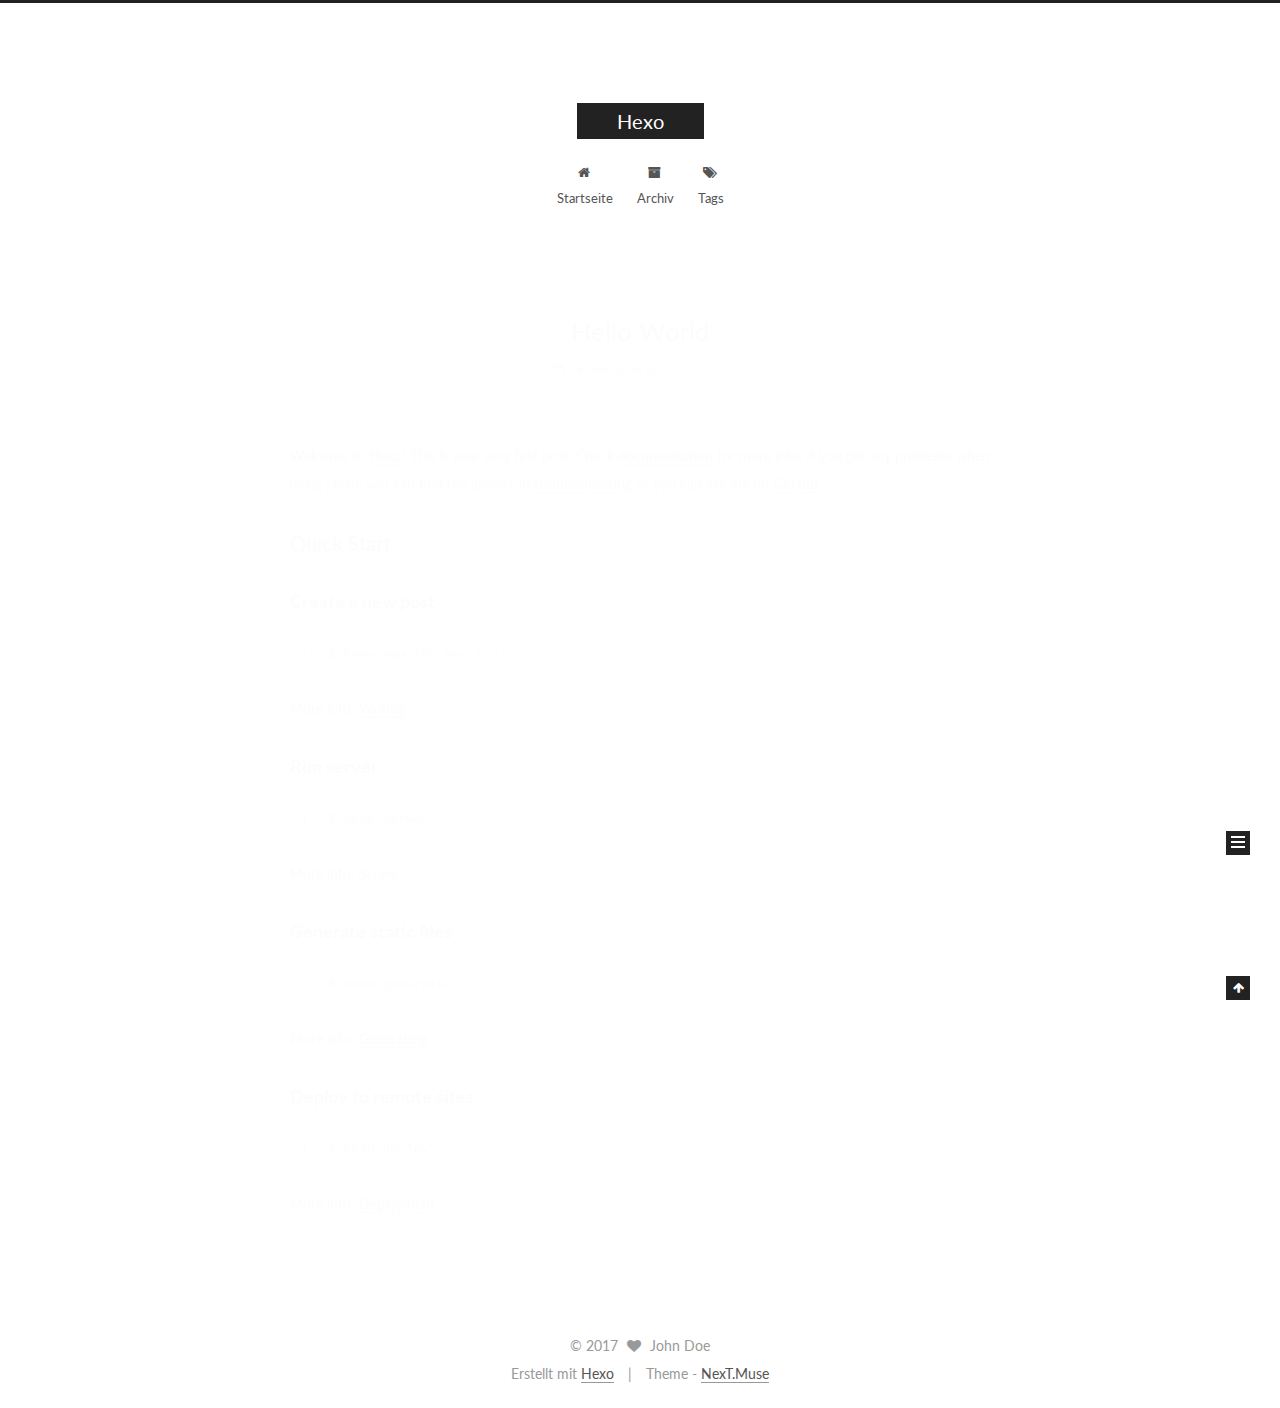
<file: index.html>
<!DOCTYPE html>



  


<html class="theme-next muse use-motion" lang="">
<head>
  <meta charset="UTF-8"/>
<meta http-equiv="X-UA-Compatible" content="IE=edge" />
<meta name="viewport" content="width=device-width, initial-scale=1, maximum-scale=1"/>
<meta name="theme-color" content="#222">









<meta http-equiv="Cache-Control" content="no-transform" />
<meta http-equiv="Cache-Control" content="no-siteapp" />















  
  
  <link href="/lib/fancybox/source/jquery.fancybox.css?v=2.1.5" rel="stylesheet" type="text/css" />




  
  
  
  

  
    
    
  

  

  

  

  

  
    
    
    <link href="//fonts.googleapis.com/css?family=Lato:300,300italic,400,400italic,700,700italic&subset=latin,latin-ext" rel="stylesheet" type="text/css">
  






<link href="/lib/font-awesome/css/font-awesome.min.css?v=4.6.2" rel="stylesheet" type="text/css" />

<link href="/css/main.css?v=5.1.2" rel="stylesheet" type="text/css" />


  <meta name="keywords" content="Hexo, NexT" />








  <link rel="shortcut icon" type="image/x-icon" href="/favicon.ico?v=5.1.2" />






<meta property="og:type" content="website">
<meta property="og:title" content="Hexo">
<meta property="og:url" content="http://yoursite.com/index.html">
<meta property="og:site_name" content="Hexo">
<meta name="twitter:card" content="summary">
<meta name="twitter:title" content="Hexo">



<script type="text/javascript" id="hexo.configurations">
  var NexT = window.NexT || {};
  var CONFIG = {
    root: '/',
    scheme: 'Muse',
    sidebar: {"position":"left","display":"post","offset":12,"offset_float":12,"b2t":false,"scrollpercent":false,"onmobile":false},
    fancybox: true,
    tabs: true,
    motion: true,
    duoshuo: {
      userId: '0',
      author: 'Author'
    },
    algolia: {
      applicationID: '',
      apiKey: '',
      indexName: '',
      hits: {"per_page":10},
      labels: {"input_placeholder":"Search for Posts","hits_empty":"We didn't find any results for the search: ${query}","hits_stats":"${hits} results found in ${time} ms"}
    }
  };
</script>



  <link rel="canonical" href="http://yoursite.com/"/>





  <title>Hexo</title>
  














</head>

<body itemscope itemtype="http://schema.org/WebPage" lang="">

  
  
    
  

  <div class="container sidebar-position-left 
   page-home 
 ">
    <div class="headband"></div>

    <header id="header" class="header" itemscope itemtype="http://schema.org/WPHeader">
      <div class="header-inner"><div class="site-brand-wrapper">
  <div class="site-meta ">
    

    <div class="custom-logo-site-title">
      <a href="/"  class="brand" rel="start">
        <span class="logo-line-before"><i></i></span>
        <span class="site-title">Hexo</span>
        <span class="logo-line-after"><i></i></span>
      </a>
    </div>
      
        <p class="site-subtitle"></p>
      
  </div>

  <div class="site-nav-toggle">
    <button>
      <span class="btn-bar"></span>
      <span class="btn-bar"></span>
      <span class="btn-bar"></span>
    </button>
  </div>
</div>

<nav class="site-nav">
  

  
    <ul id="menu" class="menu">
      
        
        <li class="menu-item menu-item-home">
          <a href="/" rel="section">
            
              <i class="menu-item-icon fa fa-fw fa-home"></i> <br />
            
            Startseite
          </a>
        </li>
      
        
        <li class="menu-item menu-item-archives">
          <a href="/archives/" rel="section">
            
              <i class="menu-item-icon fa fa-fw fa-archive"></i> <br />
            
            Archiv
          </a>
        </li>
      
        
        <li class="menu-item menu-item-tags">
          <a href="/tags/" rel="section">
            
              <i class="menu-item-icon fa fa-fw fa-tags"></i> <br />
            
            Tags
          </a>
        </li>
      

      
    </ul>
  

  
</nav>



 </div>
    </header>

    <main id="main" class="main">
      <div class="main-inner">
        <div class="content-wrap">
          <div id="content" class="content">
            
  <section id="posts" class="posts-expand">
    
      

  

  
  
  

  <article class="post post-type-normal" itemscope itemtype="http://schema.org/Article">
  
  
  
  <div class="post-block">
    <link itemprop="mainEntityOfPage" href="http://yoursite.com/2017/10/17/hello-world/">

    <span hidden itemprop="author" itemscope itemtype="http://schema.org/Person">
      <meta itemprop="name" content="John Doe">
      <meta itemprop="description" content="">
      <meta itemprop="image" content="/images/avatar.gif">
    </span>

    <span hidden itemprop="publisher" itemscope itemtype="http://schema.org/Organization">
      <meta itemprop="name" content="Hexo">
    </span>

    
      <header class="post-header">

        
        
          <h1 class="post-title" itemprop="name headline">
                
                <a class="post-title-link" href="/2017/10/17/hello-world/" itemprop="url">Hello World</a></h1>
        

        <div class="post-meta">
          <span class="post-time">
            
              <span class="post-meta-item-icon">
                <i class="fa fa-calendar-o"></i>
              </span>
              
                <span class="post-meta-item-text">Veröffentlicht am</span>
              
              <time title="Post created" itemprop="dateCreated datePublished" datetime="2017-10-17T14:04:44+08:00">
                2017-10-17
              </time>
            

            

            
          </span>

          

          
            
          

          
          

          

          

          

        </div>
      </header>
    

    
    
    
    <div class="post-body" itemprop="articleBody">

      
      

      
        
          
            <p>Welcome to <a href="https://hexo.io/" target="_blank" rel="external">Hexo</a>! This is your very first post. Check <a href="https://hexo.io/docs/" target="_blank" rel="external">documentation</a> for more info. If you get any problems when using Hexo, you can find the answer in <a href="https://hexo.io/docs/troubleshooting.html" target="_blank" rel="external">troubleshooting</a> or you can ask me on <a href="https://github.com/hexojs/hexo/issues" target="_blank" rel="external">GitHub</a>.</p>
<h2 id="Quick-Start"><a href="#Quick-Start" class="headerlink" title="Quick Start"></a>Quick Start</h2><h3 id="Create-a-new-post"><a href="#Create-a-new-post" class="headerlink" title="Create a new post"></a>Create a new post</h3><figure class="highlight bash"><table><tr><td class="gutter"><pre><div class="line">1</div></pre></td><td class="code"><pre><div class="line">$ hexo new <span class="string">"My New Post"</span></div></pre></td></tr></table></figure>
<p>More info: <a href="https://hexo.io/docs/writing.html" target="_blank" rel="external">Writing</a></p>
<h3 id="Run-server"><a href="#Run-server" class="headerlink" title="Run server"></a>Run server</h3><figure class="highlight bash"><table><tr><td class="gutter"><pre><div class="line">1</div></pre></td><td class="code"><pre><div class="line">$ hexo server</div></pre></td></tr></table></figure>
<p>More info: <a href="https://hexo.io/docs/server.html" target="_blank" rel="external">Server</a></p>
<h3 id="Generate-static-files"><a href="#Generate-static-files" class="headerlink" title="Generate static files"></a>Generate static files</h3><figure class="highlight bash"><table><tr><td class="gutter"><pre><div class="line">1</div></pre></td><td class="code"><pre><div class="line">$ hexo generate</div></pre></td></tr></table></figure>
<p>More info: <a href="https://hexo.io/docs/generating.html" target="_blank" rel="external">Generating</a></p>
<h3 id="Deploy-to-remote-sites"><a href="#Deploy-to-remote-sites" class="headerlink" title="Deploy to remote sites"></a>Deploy to remote sites</h3><figure class="highlight bash"><table><tr><td class="gutter"><pre><div class="line">1</div></pre></td><td class="code"><pre><div class="line">$ hexo deploy</div></pre></td></tr></table></figure>
<p>More info: <a href="https://hexo.io/docs/deployment.html" target="_blank" rel="external">Deployment</a></p>

          
        
      
    </div>
    
    
    

    

    

    

    <footer class="post-footer">
      

      

      

      
      
        <div class="post-eof"></div>
      
    </footer>
  </div>
  
  
  
  </article>


    
  </section>

  


          </div>
          


          

        </div>
        
          
  
  <div class="sidebar-toggle">
    <div class="sidebar-toggle-line-wrap">
      <span class="sidebar-toggle-line sidebar-toggle-line-first"></span>
      <span class="sidebar-toggle-line sidebar-toggle-line-middle"></span>
      <span class="sidebar-toggle-line sidebar-toggle-line-last"></span>
    </div>
  </div>

  <aside id="sidebar" class="sidebar">
    
    <div class="sidebar-inner">

      

      

      <section class="site-overview sidebar-panel sidebar-panel-active">
        <div class="site-author motion-element" itemprop="author" itemscope itemtype="http://schema.org/Person">
          <img class="site-author-image" itemprop="image"
               src="/images/avatar.gif"
               alt="John Doe" />
          <p class="site-author-name" itemprop="name">John Doe</p>
           
              <p class="site-description motion-element" itemprop="description"></p>
          
        </div>
        <nav class="site-state motion-element">

          
            <div class="site-state-item site-state-posts">
              <a href="/archives/">
                <span class="site-state-item-count">1</span>
                <span class="site-state-item-name">Artikel</span>
              </a>
            </div>
          

          

          

        </nav>

        

        <div class="links-of-author motion-element">
          
        </div>

        
        

        
        

        


      </section>

      

      

    </div>
  </aside>


        
      </div>
    </main>

    <footer id="footer" class="footer">
      <div class="footer-inner">
        <div class="copyright" >
  
  &copy; 
  <span itemprop="copyrightYear">2017</span>
  <span class="with-love">
    <i class="fa fa-heart"></i>
  </span>
  <span class="author" itemprop="copyrightHolder">John Doe</span>
</div>


<div class="powered-by">
  Erstellt mit  <a class="theme-link" href="https://hexo.io">Hexo</a>
</div>

<div class="theme-info">
  Theme -
  <a class="theme-link" href="https://github.com/iissnan/hexo-theme-next">
    NexT.Muse
  </a>
</div>


        

        
      </div>
    </footer>

    
      <div class="back-to-top">
        <i class="fa fa-arrow-up"></i>
        
      </div>
    

  </div>

  

<script type="text/javascript">
  if (Object.prototype.toString.call(window.Promise) !== '[object Function]') {
    window.Promise = null;
  }
</script>









  












  
  <script type="text/javascript" src="/lib/jquery/index.js?v=2.1.3"></script>

  
  <script type="text/javascript" src="/lib/fastclick/lib/fastclick.min.js?v=1.0.6"></script>

  
  <script type="text/javascript" src="/lib/jquery_lazyload/jquery.lazyload.js?v=1.9.7"></script>

  
  <script type="text/javascript" src="/lib/velocity/velocity.min.js?v=1.2.1"></script>

  
  <script type="text/javascript" src="/lib/velocity/velocity.ui.min.js?v=1.2.1"></script>

  
  <script type="text/javascript" src="/lib/fancybox/source/jquery.fancybox.pack.js?v=2.1.5"></script>


  


  <script type="text/javascript" src="/js/src/utils.js?v=5.1.2"></script>

  <script type="text/javascript" src="/js/src/motion.js?v=5.1.2"></script>



  
  

  
    <script type="text/javascript" src="/js/src/scrollspy.js?v=5.1.2"></script>
<script type="text/javascript" src="/js/src/post-details.js?v=5.1.2"></script>

  

  


  <script type="text/javascript" src="/js/src/bootstrap.js?v=5.1.2"></script>



  


  




	





  





  






  





  

  

  

  

  

  

</body>
</html>
</file>
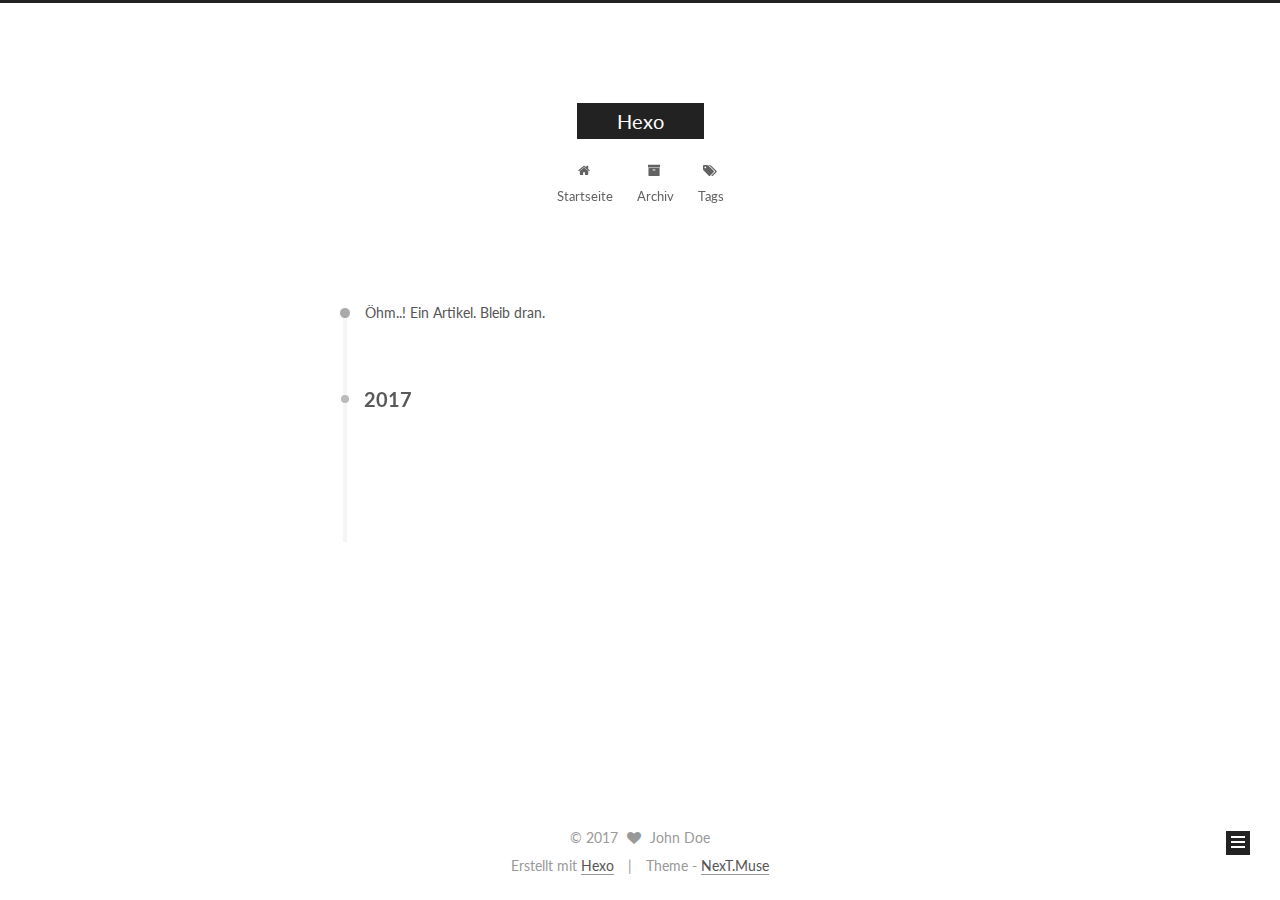
<file: archives/index.html>
<!DOCTYPE html>



  


<html class="theme-next muse use-motion" lang="">
<head>
  <meta charset="UTF-8"/>
<meta http-equiv="X-UA-Compatible" content="IE=edge" />
<meta name="viewport" content="width=device-width, initial-scale=1, maximum-scale=1"/>
<meta name="theme-color" content="#222">









<meta http-equiv="Cache-Control" content="no-transform" />
<meta http-equiv="Cache-Control" content="no-siteapp" />















  
  
  <link href="/lib/fancybox/source/jquery.fancybox.css?v=2.1.5" rel="stylesheet" type="text/css" />




  
  
  
  

  
    
    
  

  

  

  

  

  
    
    
    <link href="//fonts.googleapis.com/css?family=Lato:300,300italic,400,400italic,700,700italic&subset=latin,latin-ext" rel="stylesheet" type="text/css">
  






<link href="/lib/font-awesome/css/font-awesome.min.css?v=4.6.2" rel="stylesheet" type="text/css" />

<link href="/css/main.css?v=5.1.2" rel="stylesheet" type="text/css" />


  <meta name="keywords" content="Hexo, NexT" />








  <link rel="shortcut icon" type="image/x-icon" href="/favicon.ico?v=5.1.2" />






<meta property="og:type" content="website">
<meta property="og:title" content="Hexo">
<meta property="og:url" content="http://yoursite.com/archives/index.html">
<meta property="og:site_name" content="Hexo">
<meta name="twitter:card" content="summary">
<meta name="twitter:title" content="Hexo">



<script type="text/javascript" id="hexo.configurations">
  var NexT = window.NexT || {};
  var CONFIG = {
    root: '/',
    scheme: 'Muse',
    sidebar: {"position":"left","display":"post","offset":12,"offset_float":12,"b2t":false,"scrollpercent":false,"onmobile":false},
    fancybox: true,
    tabs: true,
    motion: true,
    duoshuo: {
      userId: '0',
      author: 'Author'
    },
    algolia: {
      applicationID: '',
      apiKey: '',
      indexName: '',
      hits: {"per_page":10},
      labels: {"input_placeholder":"Search for Posts","hits_empty":"We didn't find any results for the search: ${query}","hits_stats":"${hits} results found in ${time} ms"}
    }
  };
</script>



  <link rel="canonical" href="http://yoursite.com/archives/"/>





  <title>Archiv | Hexo</title>
  














</head>

<body itemscope itemtype="http://schema.org/WebPage" lang="">

  
  
    
  

  <div class="container sidebar-position-left  page-archive  ">
    <div class="headband"></div>

    <header id="header" class="header" itemscope itemtype="http://schema.org/WPHeader">
      <div class="header-inner"><div class="site-brand-wrapper">
  <div class="site-meta ">
    

    <div class="custom-logo-site-title">
      <a href="/"  class="brand" rel="start">
        <span class="logo-line-before"><i></i></span>
        <span class="site-title">Hexo</span>
        <span class="logo-line-after"><i></i></span>
      </a>
    </div>
      
        <p class="site-subtitle"></p>
      
  </div>

  <div class="site-nav-toggle">
    <button>
      <span class="btn-bar"></span>
      <span class="btn-bar"></span>
      <span class="btn-bar"></span>
    </button>
  </div>
</div>

<nav class="site-nav">
  

  
    <ul id="menu" class="menu">
      
        
        <li class="menu-item menu-item-home">
          <a href="/" rel="section">
            
              <i class="menu-item-icon fa fa-fw fa-home"></i> <br />
            
            Startseite
          </a>
        </li>
      
        
        <li class="menu-item menu-item-archives">
          <a href="/archives/" rel="section">
            
              <i class="menu-item-icon fa fa-fw fa-archive"></i> <br />
            
            Archiv
          </a>
        </li>
      
        
        <li class="menu-item menu-item-tags">
          <a href="/tags/" rel="section">
            
              <i class="menu-item-icon fa fa-fw fa-tags"></i> <br />
            
            Tags
          </a>
        </li>
      

      
    </ul>
  

  
</nav>



 </div>
    </header>

    <main id="main" class="main">
      <div class="main-inner">
        <div class="content-wrap">
          <div id="content" class="content">
            

  
  
  
  <div class="post-block archive">
    <div id="posts" class="posts-collapse">
      <span class="archive-move-on"></span>

      <span class="archive-page-counter">
        
        
        
          
        
        Öhm..! Ein Artikel. Bleib dran.
      </span>

      

        
        
        

        
          
          <div class="collection-title">
            <h2 class="archive-year motion-element" id="archive-year-2017">2017</h2>
          </div>
        
        

        

  <article class="post post-type-normal" itemscope itemtype="http://schema.org/Article">
    <header class="post-header">

      <h2 class="post-title">
        
            <a class="post-title-link" href="/2017/10/17/hello-world/" itemprop="url">
              
                <span itemprop="name">Hello World</span>
              
            </a>
        
      </h2>

      <div class="post-meta">
        <time class="post-time" itemprop="dateCreated"
              datetime="2017-10-17T14:04:44+08:00"
              content="2017-10-17" >
          10-17
        </time>
      </div>

    </header>
  </article>



      

    </div>
  </div>
  
  
  

  



          </div>
          


          

        </div>
        
          
  
  <div class="sidebar-toggle">
    <div class="sidebar-toggle-line-wrap">
      <span class="sidebar-toggle-line sidebar-toggle-line-first"></span>
      <span class="sidebar-toggle-line sidebar-toggle-line-middle"></span>
      <span class="sidebar-toggle-line sidebar-toggle-line-last"></span>
    </div>
  </div>

  <aside id="sidebar" class="sidebar">
    
    <div class="sidebar-inner">

      

      

      <section class="site-overview sidebar-panel sidebar-panel-active">
        <div class="site-author motion-element" itemprop="author" itemscope itemtype="http://schema.org/Person">
          <img class="site-author-image" itemprop="image"
               src="/images/avatar.gif"
               alt="John Doe" />
          <p class="site-author-name" itemprop="name">John Doe</p>
           
              <p class="site-description motion-element" itemprop="description"></p>
          
        </div>
        <nav class="site-state motion-element">

          
            <div class="site-state-item site-state-posts">
              <a href="/archives/">
                <span class="site-state-item-count">1</span>
                <span class="site-state-item-name">Artikel</span>
              </a>
            </div>
          

          

          

        </nav>

        

        <div class="links-of-author motion-element">
          
        </div>

        
        

        
        

        


      </section>

      

      

    </div>
  </aside>


        
      </div>
    </main>

    <footer id="footer" class="footer">
      <div class="footer-inner">
        <div class="copyright" >
  
  &copy; 
  <span itemprop="copyrightYear">2017</span>
  <span class="with-love">
    <i class="fa fa-heart"></i>
  </span>
  <span class="author" itemprop="copyrightHolder">John Doe</span>
</div>


<div class="powered-by">
  Erstellt mit  <a class="theme-link" href="https://hexo.io">Hexo</a>
</div>

<div class="theme-info">
  Theme -
  <a class="theme-link" href="https://github.com/iissnan/hexo-theme-next">
    NexT.Muse
  </a>
</div>


        

        
      </div>
    </footer>

    
      <div class="back-to-top">
        <i class="fa fa-arrow-up"></i>
        
      </div>
    

  </div>

  

<script type="text/javascript">
  if (Object.prototype.toString.call(window.Promise) !== '[object Function]') {
    window.Promise = null;
  }
</script>









  












  
  <script type="text/javascript" src="/lib/jquery/index.js?v=2.1.3"></script>

  
  <script type="text/javascript" src="/lib/fastclick/lib/fastclick.min.js?v=1.0.6"></script>

  
  <script type="text/javascript" src="/lib/jquery_lazyload/jquery.lazyload.js?v=1.9.7"></script>

  
  <script type="text/javascript" src="/lib/velocity/velocity.min.js?v=1.2.1"></script>

  
  <script type="text/javascript" src="/lib/velocity/velocity.ui.min.js?v=1.2.1"></script>

  
  <script type="text/javascript" src="/lib/fancybox/source/jquery.fancybox.pack.js?v=2.1.5"></script>


  


  <script type="text/javascript" src="/js/src/utils.js?v=5.1.2"></script>

  <script type="text/javascript" src="/js/src/motion.js?v=5.1.2"></script>



  
  

  
  
    <script type="text/javascript" id="motion.page.archive">
      $('.archive-year').velocity('transition.slideLeftIn');
    </script>
  


  


  <script type="text/javascript" src="/js/src/bootstrap.js?v=5.1.2"></script>



  


  




	





  





  






  





  

  

  

  

  

  

</body>
</html>
</file>
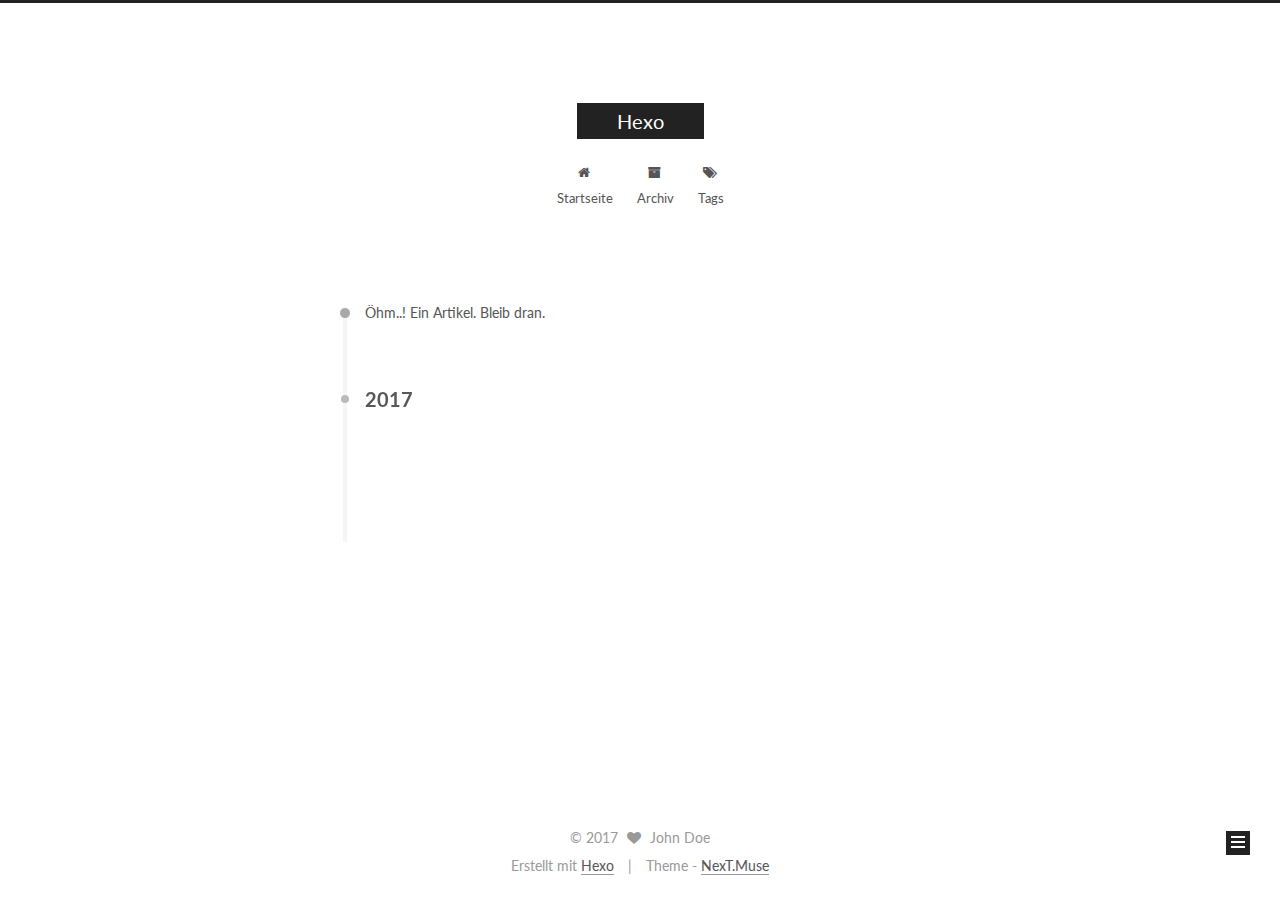
<file: archives/2017/index.html>
<!DOCTYPE html>



  


<html class="theme-next muse use-motion" lang="">
<head>
  <meta charset="UTF-8"/>
<meta http-equiv="X-UA-Compatible" content="IE=edge" />
<meta name="viewport" content="width=device-width, initial-scale=1, maximum-scale=1"/>
<meta name="theme-color" content="#222">









<meta http-equiv="Cache-Control" content="no-transform" />
<meta http-equiv="Cache-Control" content="no-siteapp" />















  
  
  <link href="/lib/fancybox/source/jquery.fancybox.css?v=2.1.5" rel="stylesheet" type="text/css" />




  
  
  
  

  
    
    
  

  

  

  

  

  
    
    
    <link href="//fonts.googleapis.com/css?family=Lato:300,300italic,400,400italic,700,700italic&subset=latin,latin-ext" rel="stylesheet" type="text/css">
  






<link href="/lib/font-awesome/css/font-awesome.min.css?v=4.6.2" rel="stylesheet" type="text/css" />

<link href="/css/main.css?v=5.1.2" rel="stylesheet" type="text/css" />


  <meta name="keywords" content="Hexo, NexT" />








  <link rel="shortcut icon" type="image/x-icon" href="/favicon.ico?v=5.1.2" />






<meta property="og:type" content="website">
<meta property="og:title" content="Hexo">
<meta property="og:url" content="http://yoursite.com/archives/2017/index.html">
<meta property="og:site_name" content="Hexo">
<meta name="twitter:card" content="summary">
<meta name="twitter:title" content="Hexo">



<script type="text/javascript" id="hexo.configurations">
  var NexT = window.NexT || {};
  var CONFIG = {
    root: '/',
    scheme: 'Muse',
    sidebar: {"position":"left","display":"post","offset":12,"offset_float":12,"b2t":false,"scrollpercent":false,"onmobile":false},
    fancybox: true,
    tabs: true,
    motion: true,
    duoshuo: {
      userId: '0',
      author: 'Author'
    },
    algolia: {
      applicationID: '',
      apiKey: '',
      indexName: '',
      hits: {"per_page":10},
      labels: {"input_placeholder":"Search for Posts","hits_empty":"We didn't find any results for the search: ${query}","hits_stats":"${hits} results found in ${time} ms"}
    }
  };
</script>



  <link rel="canonical" href="http://yoursite.com/archives/2017/"/>





  <title>Archiv | Hexo</title>
  














</head>

<body itemscope itemtype="http://schema.org/WebPage" lang="">

  
  
    
  

  <div class="container sidebar-position-left  page-archive  ">
    <div class="headband"></div>

    <header id="header" class="header" itemscope itemtype="http://schema.org/WPHeader">
      <div class="header-inner"><div class="site-brand-wrapper">
  <div class="site-meta ">
    

    <div class="custom-logo-site-title">
      <a href="/"  class="brand" rel="start">
        <span class="logo-line-before"><i></i></span>
        <span class="site-title">Hexo</span>
        <span class="logo-line-after"><i></i></span>
      </a>
    </div>
      
        <p class="site-subtitle"></p>
      
  </div>

  <div class="site-nav-toggle">
    <button>
      <span class="btn-bar"></span>
      <span class="btn-bar"></span>
      <span class="btn-bar"></span>
    </button>
  </div>
</div>

<nav class="site-nav">
  

  
    <ul id="menu" class="menu">
      
        
        <li class="menu-item menu-item-home">
          <a href="/" rel="section">
            
              <i class="menu-item-icon fa fa-fw fa-home"></i> <br />
            
            Startseite
          </a>
        </li>
      
        
        <li class="menu-item menu-item-archives">
          <a href="/archives/" rel="section">
            
              <i class="menu-item-icon fa fa-fw fa-archive"></i> <br />
            
            Archiv
          </a>
        </li>
      
        
        <li class="menu-item menu-item-tags">
          <a href="/tags/" rel="section">
            
              <i class="menu-item-icon fa fa-fw fa-tags"></i> <br />
            
            Tags
          </a>
        </li>
      

      
    </ul>
  

  
</nav>



 </div>
    </header>

    <main id="main" class="main">
      <div class="main-inner">
        <div class="content-wrap">
          <div id="content" class="content">
            

  
  
  
  <div class="post-block archive">
    <div id="posts" class="posts-collapse">
      <span class="archive-move-on"></span>

      <span class="archive-page-counter">
        
        
        
          
        
        Öhm..! Ein Artikel. Bleib dran.
      </span>

      

        
        
        

        
          
          <div class="collection-title">
            <h2 class="archive-year motion-element" id="archive-year-2017">2017</h2>
          </div>
        
        

        

  <article class="post post-type-normal" itemscope itemtype="http://schema.org/Article">
    <header class="post-header">

      <h2 class="post-title">
        
            <a class="post-title-link" href="/2017/10/17/hello-world/" itemprop="url">
              
                <span itemprop="name">Hello World</span>
              
            </a>
        
      </h2>

      <div class="post-meta">
        <time class="post-time" itemprop="dateCreated"
              datetime="2017-10-17T14:04:44+08:00"
              content="2017-10-17" >
          10-17
        </time>
      </div>

    </header>
  </article>



      

    </div>
  </div>
  
  
  

  



          </div>
          


          

        </div>
        
          
  
  <div class="sidebar-toggle">
    <div class="sidebar-toggle-line-wrap">
      <span class="sidebar-toggle-line sidebar-toggle-line-first"></span>
      <span class="sidebar-toggle-line sidebar-toggle-line-middle"></span>
      <span class="sidebar-toggle-line sidebar-toggle-line-last"></span>
    </div>
  </div>

  <aside id="sidebar" class="sidebar">
    
    <div class="sidebar-inner">

      

      

      <section class="site-overview sidebar-panel sidebar-panel-active">
        <div class="site-author motion-element" itemprop="author" itemscope itemtype="http://schema.org/Person">
          <img class="site-author-image" itemprop="image"
               src="/images/avatar.gif"
               alt="John Doe" />
          <p class="site-author-name" itemprop="name">John Doe</p>
           
              <p class="site-description motion-element" itemprop="description"></p>
          
        </div>
        <nav class="site-state motion-element">

          
            <div class="site-state-item site-state-posts">
              <a href="/archives/">
                <span class="site-state-item-count">1</span>
                <span class="site-state-item-name">Artikel</span>
              </a>
            </div>
          

          

          

        </nav>

        

        <div class="links-of-author motion-element">
          
        </div>

        
        

        
        

        


      </section>

      

      

    </div>
  </aside>


        
      </div>
    </main>

    <footer id="footer" class="footer">
      <div class="footer-inner">
        <div class="copyright" >
  
  &copy; 
  <span itemprop="copyrightYear">2017</span>
  <span class="with-love">
    <i class="fa fa-heart"></i>
  </span>
  <span class="author" itemprop="copyrightHolder">John Doe</span>
</div>


<div class="powered-by">
  Erstellt mit  <a class="theme-link" href="https://hexo.io">Hexo</a>
</div>

<div class="theme-info">
  Theme -
  <a class="theme-link" href="https://github.com/iissnan/hexo-theme-next">
    NexT.Muse
  </a>
</div>


        

        
      </div>
    </footer>

    
      <div class="back-to-top">
        <i class="fa fa-arrow-up"></i>
        
      </div>
    

  </div>

  

<script type="text/javascript">
  if (Object.prototype.toString.call(window.Promise) !== '[object Function]') {
    window.Promise = null;
  }
</script>









  












  
  <script type="text/javascript" src="/lib/jquery/index.js?v=2.1.3"></script>

  
  <script type="text/javascript" src="/lib/fastclick/lib/fastclick.min.js?v=1.0.6"></script>

  
  <script type="text/javascript" src="/lib/jquery_lazyload/jquery.lazyload.js?v=1.9.7"></script>

  
  <script type="text/javascript" src="/lib/velocity/velocity.min.js?v=1.2.1"></script>

  
  <script type="text/javascript" src="/lib/velocity/velocity.ui.min.js?v=1.2.1"></script>

  
  <script type="text/javascript" src="/lib/fancybox/source/jquery.fancybox.pack.js?v=2.1.5"></script>


  


  <script type="text/javascript" src="/js/src/utils.js?v=5.1.2"></script>

  <script type="text/javascript" src="/js/src/motion.js?v=5.1.2"></script>



  
  

  
  
    <script type="text/javascript" id="motion.page.archive">
      $('.archive-year').velocity('transition.slideLeftIn');
    </script>
  


  


  <script type="text/javascript" src="/js/src/bootstrap.js?v=5.1.2"></script>



  


  




	





  





  






  





  

  

  

  

  

  

</body>
</html>
</file>
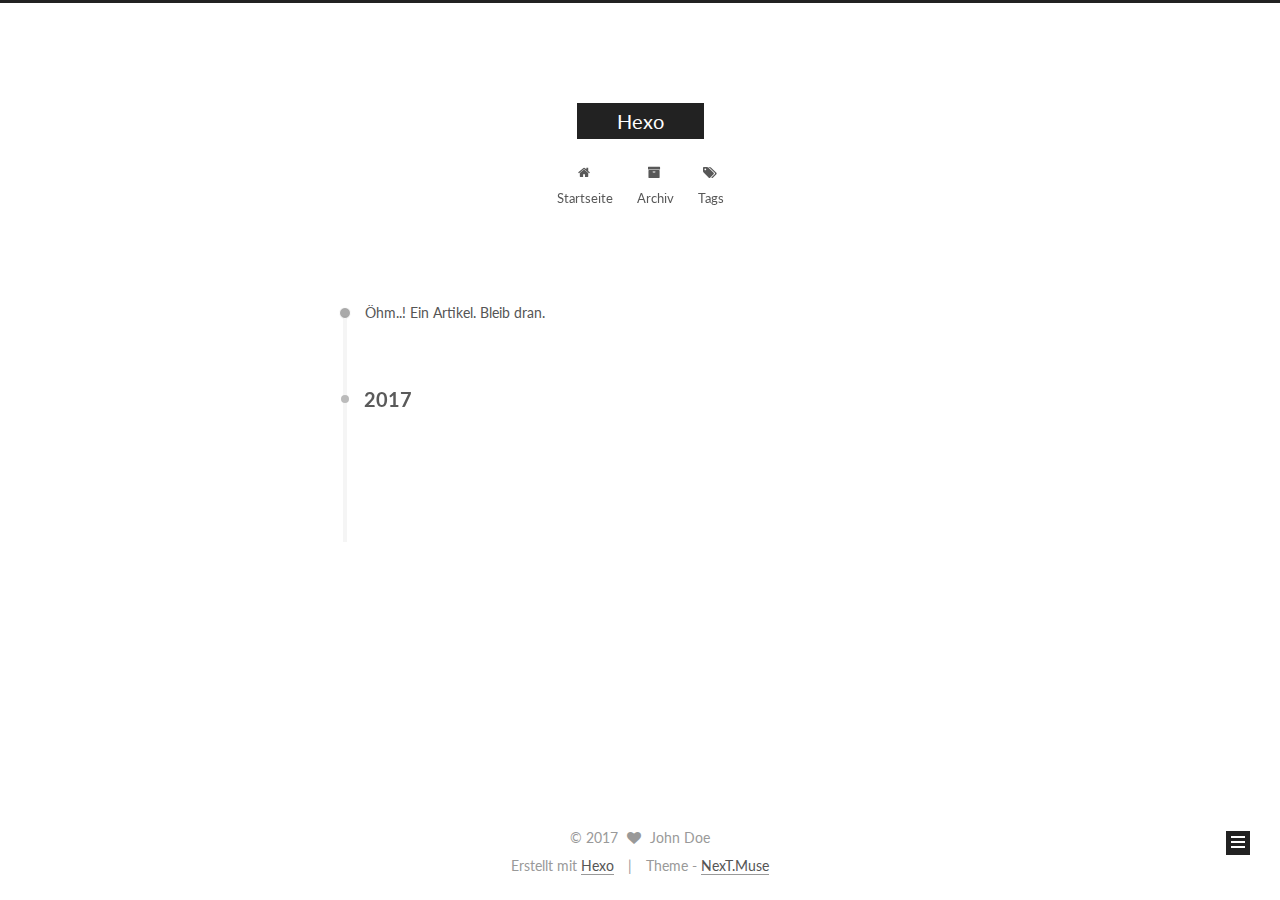
<file: archives/2017/10/index.html>
<!DOCTYPE html>



  


<html class="theme-next muse use-motion" lang="">
<head>
  <meta charset="UTF-8"/>
<meta http-equiv="X-UA-Compatible" content="IE=edge" />
<meta name="viewport" content="width=device-width, initial-scale=1, maximum-scale=1"/>
<meta name="theme-color" content="#222">









<meta http-equiv="Cache-Control" content="no-transform" />
<meta http-equiv="Cache-Control" content="no-siteapp" />















  
  
  <link href="/lib/fancybox/source/jquery.fancybox.css?v=2.1.5" rel="stylesheet" type="text/css" />




  
  
  
  

  
    
    
  

  

  

  

  

  
    
    
    <link href="//fonts.googleapis.com/css?family=Lato:300,300italic,400,400italic,700,700italic&subset=latin,latin-ext" rel="stylesheet" type="text/css">
  






<link href="/lib/font-awesome/css/font-awesome.min.css?v=4.6.2" rel="stylesheet" type="text/css" />

<link href="/css/main.css?v=5.1.2" rel="stylesheet" type="text/css" />


  <meta name="keywords" content="Hexo, NexT" />








  <link rel="shortcut icon" type="image/x-icon" href="/favicon.ico?v=5.1.2" />






<meta property="og:type" content="website">
<meta property="og:title" content="Hexo">
<meta property="og:url" content="http://yoursite.com/archives/2017/10/index.html">
<meta property="og:site_name" content="Hexo">
<meta name="twitter:card" content="summary">
<meta name="twitter:title" content="Hexo">



<script type="text/javascript" id="hexo.configurations">
  var NexT = window.NexT || {};
  var CONFIG = {
    root: '/',
    scheme: 'Muse',
    sidebar: {"position":"left","display":"post","offset":12,"offset_float":12,"b2t":false,"scrollpercent":false,"onmobile":false},
    fancybox: true,
    tabs: true,
    motion: true,
    duoshuo: {
      userId: '0',
      author: 'Author'
    },
    algolia: {
      applicationID: '',
      apiKey: '',
      indexName: '',
      hits: {"per_page":10},
      labels: {"input_placeholder":"Search for Posts","hits_empty":"We didn't find any results for the search: ${query}","hits_stats":"${hits} results found in ${time} ms"}
    }
  };
</script>



  <link rel="canonical" href="http://yoursite.com/archives/2017/10/"/>





  <title>Archiv | Hexo</title>
  














</head>

<body itemscope itemtype="http://schema.org/WebPage" lang="">

  
  
    
  

  <div class="container sidebar-position-left  page-archive  ">
    <div class="headband"></div>

    <header id="header" class="header" itemscope itemtype="http://schema.org/WPHeader">
      <div class="header-inner"><div class="site-brand-wrapper">
  <div class="site-meta ">
    

    <div class="custom-logo-site-title">
      <a href="/"  class="brand" rel="start">
        <span class="logo-line-before"><i></i></span>
        <span class="site-title">Hexo</span>
        <span class="logo-line-after"><i></i></span>
      </a>
    </div>
      
        <p class="site-subtitle"></p>
      
  </div>

  <div class="site-nav-toggle">
    <button>
      <span class="btn-bar"></span>
      <span class="btn-bar"></span>
      <span class="btn-bar"></span>
    </button>
  </div>
</div>

<nav class="site-nav">
  

  
    <ul id="menu" class="menu">
      
        
        <li class="menu-item menu-item-home">
          <a href="/" rel="section">
            
              <i class="menu-item-icon fa fa-fw fa-home"></i> <br />
            
            Startseite
          </a>
        </li>
      
        
        <li class="menu-item menu-item-archives">
          <a href="/archives/" rel="section">
            
              <i class="menu-item-icon fa fa-fw fa-archive"></i> <br />
            
            Archiv
          </a>
        </li>
      
        
        <li class="menu-item menu-item-tags">
          <a href="/tags/" rel="section">
            
              <i class="menu-item-icon fa fa-fw fa-tags"></i> <br />
            
            Tags
          </a>
        </li>
      

      
    </ul>
  

  
</nav>



 </div>
    </header>

    <main id="main" class="main">
      <div class="main-inner">
        <div class="content-wrap">
          <div id="content" class="content">
            

  
  
  
  <div class="post-block archive">
    <div id="posts" class="posts-collapse">
      <span class="archive-move-on"></span>

      <span class="archive-page-counter">
        
        
        
          
        
        Öhm..! Ein Artikel. Bleib dran.
      </span>

      

        
        
        

        
          
          <div class="collection-title">
            <h2 class="archive-year motion-element" id="archive-year-2017">2017</h2>
          </div>
        
        

        

  <article class="post post-type-normal" itemscope itemtype="http://schema.org/Article">
    <header class="post-header">

      <h2 class="post-title">
        
            <a class="post-title-link" href="/2017/10/17/hello-world/" itemprop="url">
              
                <span itemprop="name">Hello World</span>
              
            </a>
        
      </h2>

      <div class="post-meta">
        <time class="post-time" itemprop="dateCreated"
              datetime="2017-10-17T14:04:44+08:00"
              content="2017-10-17" >
          10-17
        </time>
      </div>

    </header>
  </article>



      

    </div>
  </div>
  
  
  

  



          </div>
          


          

        </div>
        
          
  
  <div class="sidebar-toggle">
    <div class="sidebar-toggle-line-wrap">
      <span class="sidebar-toggle-line sidebar-toggle-line-first"></span>
      <span class="sidebar-toggle-line sidebar-toggle-line-middle"></span>
      <span class="sidebar-toggle-line sidebar-toggle-line-last"></span>
    </div>
  </div>

  <aside id="sidebar" class="sidebar">
    
    <div class="sidebar-inner">

      

      

      <section class="site-overview sidebar-panel sidebar-panel-active">
        <div class="site-author motion-element" itemprop="author" itemscope itemtype="http://schema.org/Person">
          <img class="site-author-image" itemprop="image"
               src="/images/avatar.gif"
               alt="John Doe" />
          <p class="site-author-name" itemprop="name">John Doe</p>
           
              <p class="site-description motion-element" itemprop="description"></p>
          
        </div>
        <nav class="site-state motion-element">

          
            <div class="site-state-item site-state-posts">
              <a href="/archives/">
                <span class="site-state-item-count">1</span>
                <span class="site-state-item-name">Artikel</span>
              </a>
            </div>
          

          

          

        </nav>

        

        <div class="links-of-author motion-element">
          
        </div>

        
        

        
        

        


      </section>

      

      

    </div>
  </aside>


        
      </div>
    </main>

    <footer id="footer" class="footer">
      <div class="footer-inner">
        <div class="copyright" >
  
  &copy; 
  <span itemprop="copyrightYear">2017</span>
  <span class="with-love">
    <i class="fa fa-heart"></i>
  </span>
  <span class="author" itemprop="copyrightHolder">John Doe</span>
</div>


<div class="powered-by">
  Erstellt mit  <a class="theme-link" href="https://hexo.io">Hexo</a>
</div>

<div class="theme-info">
  Theme -
  <a class="theme-link" href="https://github.com/iissnan/hexo-theme-next">
    NexT.Muse
  </a>
</div>


        

        
      </div>
    </footer>

    
      <div class="back-to-top">
        <i class="fa fa-arrow-up"></i>
        
      </div>
    

  </div>

  

<script type="text/javascript">
  if (Object.prototype.toString.call(window.Promise) !== '[object Function]') {
    window.Promise = null;
  }
</script>









  












  
  <script type="text/javascript" src="/lib/jquery/index.js?v=2.1.3"></script>

  
  <script type="text/javascript" src="/lib/fastclick/lib/fastclick.min.js?v=1.0.6"></script>

  
  <script type="text/javascript" src="/lib/jquery_lazyload/jquery.lazyload.js?v=1.9.7"></script>

  
  <script type="text/javascript" src="/lib/velocity/velocity.min.js?v=1.2.1"></script>

  
  <script type="text/javascript" src="/lib/velocity/velocity.ui.min.js?v=1.2.1"></script>

  
  <script type="text/javascript" src="/lib/fancybox/source/jquery.fancybox.pack.js?v=2.1.5"></script>


  


  <script type="text/javascript" src="/js/src/utils.js?v=5.1.2"></script>

  <script type="text/javascript" src="/js/src/motion.js?v=5.1.2"></script>



  
  

  
  
    <script type="text/javascript" id="motion.page.archive">
      $('.archive-year').velocity('transition.slideLeftIn');
    </script>
  


  


  <script type="text/javascript" src="/js/src/bootstrap.js?v=5.1.2"></script>



  


  




	





  





  






  





  

  

  

  

  

  

</body>
</html>
</file>
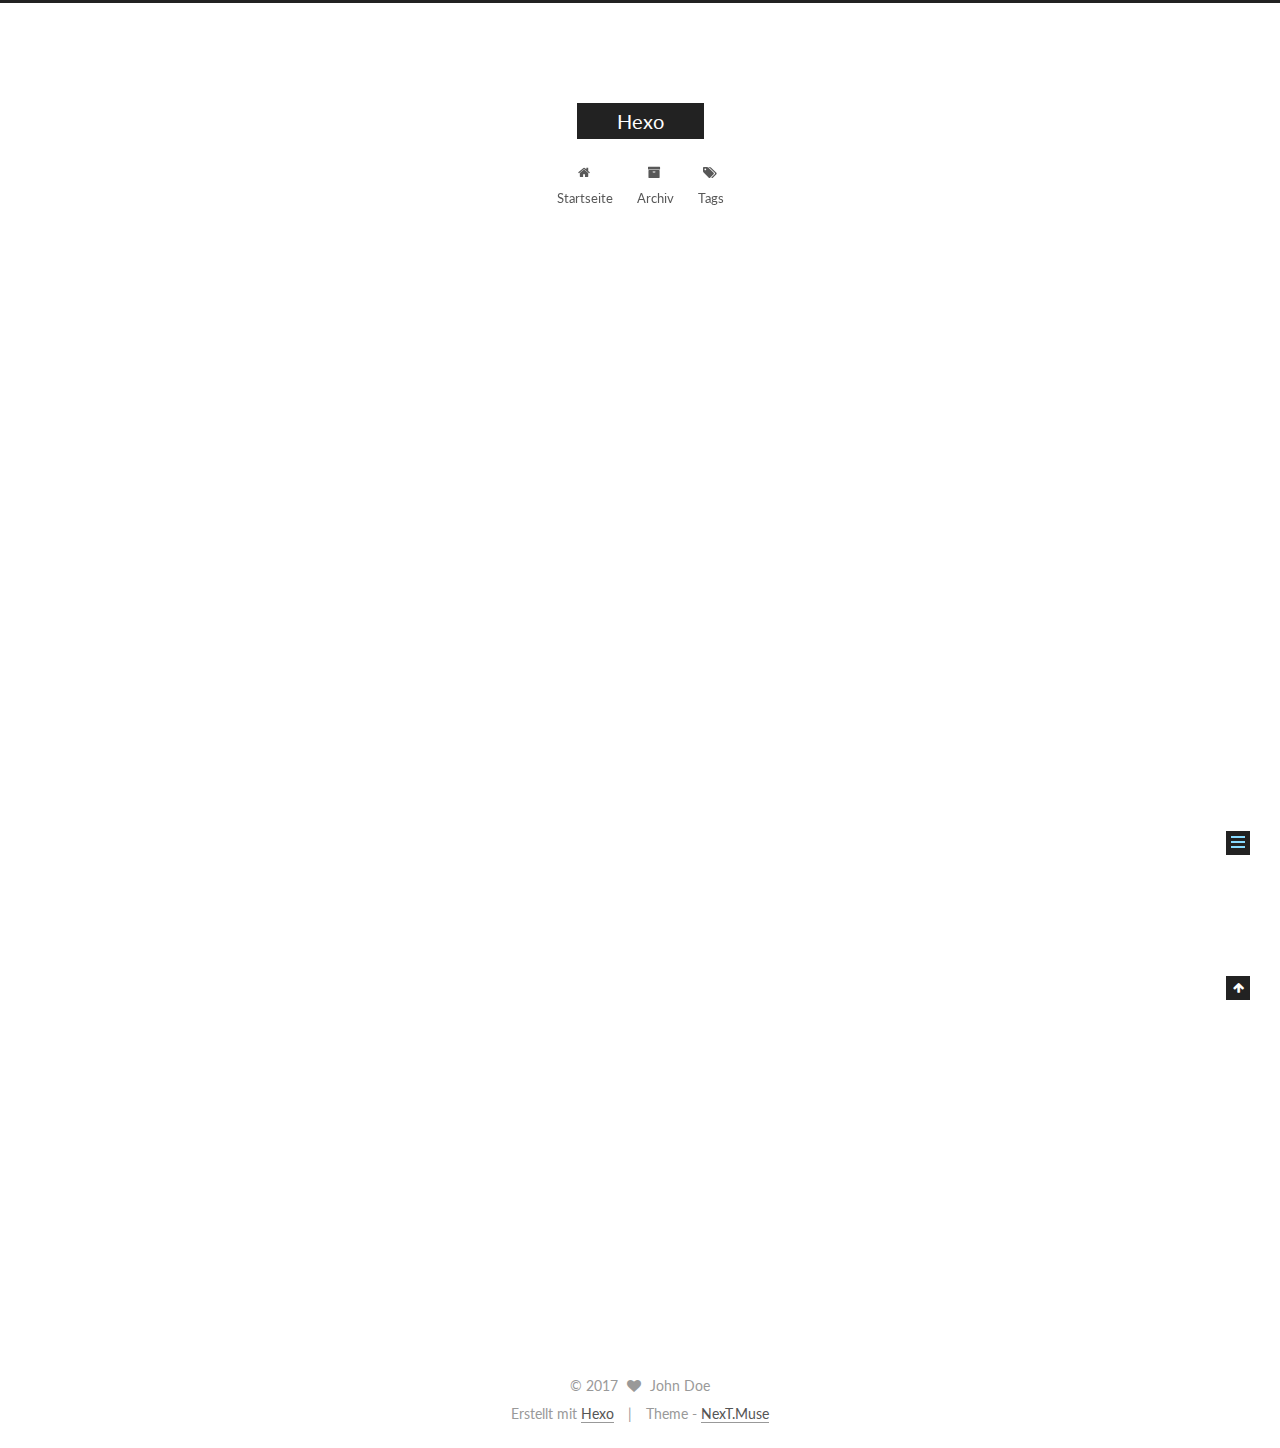
<file: 2017/10/17/hello-world/index.html>
<!DOCTYPE html>



  


<html class="theme-next muse use-motion" lang="">
<head>
  <meta charset="UTF-8"/>
<meta http-equiv="X-UA-Compatible" content="IE=edge" />
<meta name="viewport" content="width=device-width, initial-scale=1, maximum-scale=1"/>
<meta name="theme-color" content="#222">









<meta http-equiv="Cache-Control" content="no-transform" />
<meta http-equiv="Cache-Control" content="no-siteapp" />















  
  
  <link href="/lib/fancybox/source/jquery.fancybox.css?v=2.1.5" rel="stylesheet" type="text/css" />




  
  
  
  

  
    
    
  

  

  

  

  

  
    
    
    <link href="//fonts.googleapis.com/css?family=Lato:300,300italic,400,400italic,700,700italic&subset=latin,latin-ext" rel="stylesheet" type="text/css">
  






<link href="/lib/font-awesome/css/font-awesome.min.css?v=4.6.2" rel="stylesheet" type="text/css" />

<link href="/css/main.css?v=5.1.2" rel="stylesheet" type="text/css" />


  <meta name="keywords" content="Hexo, NexT" />








  <link rel="shortcut icon" type="image/x-icon" href="/favicon.ico?v=5.1.2" />






<meta name="description" content="Welcome to Hexo! This is your very first post. Check documentation for more info. If you get any problems when using Hexo, you can find the answer in troubleshooting or you can ask me on GitHub. Quick">
<meta property="og:type" content="article">
<meta property="og:title" content="Hello World">
<meta property="og:url" content="http://yoursite.com/2017/10/17/hello-world/index.html">
<meta property="og:site_name" content="Hexo">
<meta property="og:description" content="Welcome to Hexo! This is your very first post. Check documentation for more info. If you get any problems when using Hexo, you can find the answer in troubleshooting or you can ask me on GitHub. Quick">
<meta property="og:updated_time" content="2017-10-17T06:04:44.307Z">
<meta name="twitter:card" content="summary">
<meta name="twitter:title" content="Hello World">
<meta name="twitter:description" content="Welcome to Hexo! This is your very first post. Check documentation for more info. If you get any problems when using Hexo, you can find the answer in troubleshooting or you can ask me on GitHub. Quick">



<script type="text/javascript" id="hexo.configurations">
  var NexT = window.NexT || {};
  var CONFIG = {
    root: '/',
    scheme: 'Muse',
    sidebar: {"position":"left","display":"post","offset":12,"offset_float":12,"b2t":false,"scrollpercent":false,"onmobile":false},
    fancybox: true,
    tabs: true,
    motion: true,
    duoshuo: {
      userId: '0',
      author: 'Author'
    },
    algolia: {
      applicationID: '',
      apiKey: '',
      indexName: '',
      hits: {"per_page":10},
      labels: {"input_placeholder":"Search for Posts","hits_empty":"We didn't find any results for the search: ${query}","hits_stats":"${hits} results found in ${time} ms"}
    }
  };
</script>



  <link rel="canonical" href="http://yoursite.com/2017/10/17/hello-world/"/>





  <title>Hello World | Hexo</title>
  














</head>

<body itemscope itemtype="http://schema.org/WebPage" lang="">

  
  
    
  

  <div class="container sidebar-position-left page-post-detail ">
    <div class="headband"></div>

    <header id="header" class="header" itemscope itemtype="http://schema.org/WPHeader">
      <div class="header-inner"><div class="site-brand-wrapper">
  <div class="site-meta ">
    

    <div class="custom-logo-site-title">
      <a href="/"  class="brand" rel="start">
        <span class="logo-line-before"><i></i></span>
        <span class="site-title">Hexo</span>
        <span class="logo-line-after"><i></i></span>
      </a>
    </div>
      
        <p class="site-subtitle"></p>
      
  </div>

  <div class="site-nav-toggle">
    <button>
      <span class="btn-bar"></span>
      <span class="btn-bar"></span>
      <span class="btn-bar"></span>
    </button>
  </div>
</div>

<nav class="site-nav">
  

  
    <ul id="menu" class="menu">
      
        
        <li class="menu-item menu-item-home">
          <a href="/" rel="section">
            
              <i class="menu-item-icon fa fa-fw fa-home"></i> <br />
            
            Startseite
          </a>
        </li>
      
        
        <li class="menu-item menu-item-archives">
          <a href="/archives/" rel="section">
            
              <i class="menu-item-icon fa fa-fw fa-archive"></i> <br />
            
            Archiv
          </a>
        </li>
      
        
        <li class="menu-item menu-item-tags">
          <a href="/tags/" rel="section">
            
              <i class="menu-item-icon fa fa-fw fa-tags"></i> <br />
            
            Tags
          </a>
        </li>
      

      
    </ul>
  

  
</nav>



 </div>
    </header>

    <main id="main" class="main">
      <div class="main-inner">
        <div class="content-wrap">
          <div id="content" class="content">
            

  <div id="posts" class="posts-expand">
    

  

  
  
  

  <article class="post post-type-normal" itemscope itemtype="http://schema.org/Article">
  
  
  
  <div class="post-block">
    <link itemprop="mainEntityOfPage" href="http://yoursite.com/2017/10/17/hello-world/">

    <span hidden itemprop="author" itemscope itemtype="http://schema.org/Person">
      <meta itemprop="name" content="John Doe">
      <meta itemprop="description" content="">
      <meta itemprop="image" content="/images/avatar.gif">
    </span>

    <span hidden itemprop="publisher" itemscope itemtype="http://schema.org/Organization">
      <meta itemprop="name" content="Hexo">
    </span>

    
      <header class="post-header">

        
        
          <h1 class="post-title" itemprop="name headline">Hello World</h1>
        

        <div class="post-meta">
          <span class="post-time">
            
              <span class="post-meta-item-icon">
                <i class="fa fa-calendar-o"></i>
              </span>
              
                <span class="post-meta-item-text">Veröffentlicht am</span>
              
              <time title="Post created" itemprop="dateCreated datePublished" datetime="2017-10-17T14:04:44+08:00">
                2017-10-17
              </time>
            

            

            
          </span>

          

          
            
          

          
          

          

          

          

        </div>
      </header>
    

    
    
    
    <div class="post-body" itemprop="articleBody">

      
      

      
        <p>Welcome to <a href="https://hexo.io/" target="_blank" rel="external">Hexo</a>! This is your very first post. Check <a href="https://hexo.io/docs/" target="_blank" rel="external">documentation</a> for more info. If you get any problems when using Hexo, you can find the answer in <a href="https://hexo.io/docs/troubleshooting.html" target="_blank" rel="external">troubleshooting</a> or you can ask me on <a href="https://github.com/hexojs/hexo/issues" target="_blank" rel="external">GitHub</a>.</p>
<h2 id="Quick-Start"><a href="#Quick-Start" class="headerlink" title="Quick Start"></a>Quick Start</h2><h3 id="Create-a-new-post"><a href="#Create-a-new-post" class="headerlink" title="Create a new post"></a>Create a new post</h3><figure class="highlight bash"><table><tr><td class="gutter"><pre><div class="line">1</div></pre></td><td class="code"><pre><div class="line">$ hexo new <span class="string">"My New Post"</span></div></pre></td></tr></table></figure>
<p>More info: <a href="https://hexo.io/docs/writing.html" target="_blank" rel="external">Writing</a></p>
<h3 id="Run-server"><a href="#Run-server" class="headerlink" title="Run server"></a>Run server</h3><figure class="highlight bash"><table><tr><td class="gutter"><pre><div class="line">1</div></pre></td><td class="code"><pre><div class="line">$ hexo server</div></pre></td></tr></table></figure>
<p>More info: <a href="https://hexo.io/docs/server.html" target="_blank" rel="external">Server</a></p>
<h3 id="Generate-static-files"><a href="#Generate-static-files" class="headerlink" title="Generate static files"></a>Generate static files</h3><figure class="highlight bash"><table><tr><td class="gutter"><pre><div class="line">1</div></pre></td><td class="code"><pre><div class="line">$ hexo generate</div></pre></td></tr></table></figure>
<p>More info: <a href="https://hexo.io/docs/generating.html" target="_blank" rel="external">Generating</a></p>
<h3 id="Deploy-to-remote-sites"><a href="#Deploy-to-remote-sites" class="headerlink" title="Deploy to remote sites"></a>Deploy to remote sites</h3><figure class="highlight bash"><table><tr><td class="gutter"><pre><div class="line">1</div></pre></td><td class="code"><pre><div class="line">$ hexo deploy</div></pre></td></tr></table></figure>
<p>More info: <a href="https://hexo.io/docs/deployment.html" target="_blank" rel="external">Deployment</a></p>

      
    </div>
    
    
    

    

    

    

    <footer class="post-footer">
      

      
      
      

      

      
      
    </footer>
  </div>
  
  
  
  </article>



    <div class="post-spread">
      
    </div>
  </div>


          </div>
          


          
  <div class="comments" id="comments">
    
  </div>


        </div>
        
          
  
  <div class="sidebar-toggle">
    <div class="sidebar-toggle-line-wrap">
      <span class="sidebar-toggle-line sidebar-toggle-line-first"></span>
      <span class="sidebar-toggle-line sidebar-toggle-line-middle"></span>
      <span class="sidebar-toggle-line sidebar-toggle-line-last"></span>
    </div>
  </div>

  <aside id="sidebar" class="sidebar">
    
    <div class="sidebar-inner">

      

      
        <ul class="sidebar-nav motion-element">
          <li class="sidebar-nav-toc sidebar-nav-active" data-target="post-toc-wrap" >
            Inhaltsverzeichnis
          </li>
          <li class="sidebar-nav-overview" data-target="site-overview">
            Übersicht
          </li>
        </ul>
      

      <section class="site-overview sidebar-panel">
        <div class="site-author motion-element" itemprop="author" itemscope itemtype="http://schema.org/Person">
          <img class="site-author-image" itemprop="image"
               src="/images/avatar.gif"
               alt="John Doe" />
          <p class="site-author-name" itemprop="name">John Doe</p>
           
              <p class="site-description motion-element" itemprop="description"></p>
          
        </div>
        <nav class="site-state motion-element">

          
            <div class="site-state-item site-state-posts">
              <a href="/archives/">
                <span class="site-state-item-count">1</span>
                <span class="site-state-item-name">Artikel</span>
              </a>
            </div>
          

          

          

        </nav>

        

        <div class="links-of-author motion-element">
          
        </div>

        
        

        
        

        


      </section>

      
      <!--noindex-->
        <section class="post-toc-wrap motion-element sidebar-panel sidebar-panel-active">
          <div class="post-toc">

            
              
            

            
              <div class="post-toc-content"><ol class="nav"><li class="nav-item nav-level-2"><a class="nav-link" href="#Quick-Start"><span class="nav-number">1.</span> <span class="nav-text">Quick Start</span></a><ol class="nav-child"><li class="nav-item nav-level-3"><a class="nav-link" href="#Create-a-new-post"><span class="nav-number">1.1.</span> <span class="nav-text">Create a new post</span></a></li><li class="nav-item nav-level-3"><a class="nav-link" href="#Run-server"><span class="nav-number">1.2.</span> <span class="nav-text">Run server</span></a></li><li class="nav-item nav-level-3"><a class="nav-link" href="#Generate-static-files"><span class="nav-number">1.3.</span> <span class="nav-text">Generate static files</span></a></li><li class="nav-item nav-level-3"><a class="nav-link" href="#Deploy-to-remote-sites"><span class="nav-number">1.4.</span> <span class="nav-text">Deploy to remote sites</span></a></li></ol></li></ol></div>
            

          </div>
        </section>
      <!--/noindex-->
      

      

    </div>
  </aside>


        
      </div>
    </main>

    <footer id="footer" class="footer">
      <div class="footer-inner">
        <div class="copyright" >
  
  &copy; 
  <span itemprop="copyrightYear">2017</span>
  <span class="with-love">
    <i class="fa fa-heart"></i>
  </span>
  <span class="author" itemprop="copyrightHolder">John Doe</span>
</div>


<div class="powered-by">
  Erstellt mit  <a class="theme-link" href="https://hexo.io">Hexo</a>
</div>

<div class="theme-info">
  Theme -
  <a class="theme-link" href="https://github.com/iissnan/hexo-theme-next">
    NexT.Muse
  </a>
</div>


        

        
      </div>
    </footer>

    
      <div class="back-to-top">
        <i class="fa fa-arrow-up"></i>
        
      </div>
    

  </div>

  

<script type="text/javascript">
  if (Object.prototype.toString.call(window.Promise) !== '[object Function]') {
    window.Promise = null;
  }
</script>









  












  
  <script type="text/javascript" src="/lib/jquery/index.js?v=2.1.3"></script>

  
  <script type="text/javascript" src="/lib/fastclick/lib/fastclick.min.js?v=1.0.6"></script>

  
  <script type="text/javascript" src="/lib/jquery_lazyload/jquery.lazyload.js?v=1.9.7"></script>

  
  <script type="text/javascript" src="/lib/velocity/velocity.min.js?v=1.2.1"></script>

  
  <script type="text/javascript" src="/lib/velocity/velocity.ui.min.js?v=1.2.1"></script>

  
  <script type="text/javascript" src="/lib/fancybox/source/jquery.fancybox.pack.js?v=2.1.5"></script>


  


  <script type="text/javascript" src="/js/src/utils.js?v=5.1.2"></script>

  <script type="text/javascript" src="/js/src/motion.js?v=5.1.2"></script>



  
  

  
  <script type="text/javascript" src="/js/src/scrollspy.js?v=5.1.2"></script>
<script type="text/javascript" src="/js/src/post-details.js?v=5.1.2"></script>



  


  <script type="text/javascript" src="/js/src/bootstrap.js?v=5.1.2"></script>



  


  




	





  





  






  





  

  

  

  

  

  

</body>
</html>
</file>
<file: css/main.css>
/* normalize.css v3.0.2 | MIT License | git.io/normalize */
html {
  font-family: sans-serif; /* 1 */
  -ms-text-size-adjust: 100%; /* 2 */
  -webkit-text-size-adjust: 100%; /* 2 */
}
body {
  margin: 0;
}
article,
aside,
details,
figcaption,
figure,
footer,
header,
hgroup,
main,
menu,
nav,
section,
summary {
  display: block;
}
audio,
canvas,
progress,
video {
  display: inline-block; /* 1 */
  vertical-align: baseline; /* 2 */
}
audio:not([controls]) {
  display: none;
  height: 0;
}
[hidden],
template {
  display: none;
}
a {
  background-color: transparent;
}
a:active,
a:hover {
  outline: 0;
}
abbr[title] {
  border-bottom: 1px dotted;
}
b,
strong {
  font-weight: bold;
}
dfn {
  font-style: italic;
}
h1 {
  font-size: 2em;
  margin: 0.67em 0;
}
mark {
  background: #ff0;
  color: #000;
}
small {
  font-size: 80%;
}
sub,
sup {
  font-size: 75%;
  line-height: 0;
  position: relative;
  vertical-align: baseline;
}
sup {
  top: -0.5em;
}
sub {
  bottom: -0.25em;
}
img {
  border: 0;
}
svg:not(:root) {
  overflow: hidden;
}
figure {
  margin: 1em 40px;
}
hr {
  -moz-box-sizing: content-box;
  box-sizing: content-box;
  height: 0;
}
pre {
  overflow: auto;
}
code,
kbd,
pre,
samp {
  font-family: monospace, monospace;
  font-size: 1em;
}
button,
input,
optgroup,
select,
textarea {
  color: inherit; /* 1 */
  font: inherit; /* 2 */
  margin: 0; /* 3 */
}
button {
  overflow: visible;
}
button,
select {
  text-transform: none;
}
button,
html input[type="button"],
input[type="reset"],
input[type="submit"] {
  -webkit-appearance: button; /* 2 */
  cursor: pointer; /* 3 */
}
button[disabled],
html input[disabled] {
  cursor: default;
}
button::-moz-focus-inner,
input::-moz-focus-inner {
  border: 0;
  padding: 0;
}
input {
  line-height: normal;
}
input[type="checkbox"],
input[type="radio"] {
  box-sizing: border-box; /* 1 */
  padding: 0; /* 2 */
}
input[type="number"]::-webkit-inner-spin-button,
input[type="number"]::-webkit-outer-spin-button {
  height: auto;
}
input[type="search"] {
  -webkit-appearance: textfield; /* 1 */
  -moz-box-sizing: content-box;
  -webkit-box-sizing: content-box; /* 2 */
  box-sizing: content-box;
}
input[type="search"]::-webkit-search-cancel-button,
input[type="search"]::-webkit-search-decoration {
  -webkit-appearance: none;
}
fieldset {
  border: 1px solid #c0c0c0;
  margin: 0 2px;
  padding: 0.35em 0.625em 0.75em;
}
legend {
  border: 0; /* 1 */
  padding: 0; /* 2 */
}
textarea {
  overflow: auto;
}
optgroup {
  font-weight: bold;
}
table {
  border-collapse: collapse;
  border-spacing: 0;
}
td,
th {
  padding: 0;
}
::selection {
  background: #262a30;
  color: #fff;
}
body {
  position: relative;
  font-family: 'Lato', "PingFang SC", "Microsoft YaHei", sans-serif;
  font-size: 14px;
  line-height: 2;
  color: #555;
  background: #fff;
}
@media (max-width: 767px) {
  body {
    padding-right: 0 !important;
  }
}
@media (min-width: 768px) and (max-width: 991px) {
  body {
    padding-right: 0 !important;
  }
}
@media (min-width: 1600px) {
  body {
    font-size: 16px;
  }
}
h1,
h2,
h3,
h4,
h5,
h6 {
  margin: 0;
  padding: 0;
  font-weight: bold;
  line-height: 1.5;
  font-family: 'Lato', "PingFang SC", "Microsoft YaHei", sans-serif;
}
h2,
h3,
h4,
h5,
h6 {
  margin: 20px 0 15px;
}
h1 {
  font-size: 22px;
}
@media (max-width: 767px) {
  h1 {
    font-size: 18px;
  }
}
h2 {
  font-size: 20px;
}
@media (max-width: 767px) {
  h2 {
    font-size: 16px;
  }
}
h3 {
  font-size: 18px;
}
@media (max-width: 767px) {
  h3 {
    font-size: 14px;
  }
}
h4 {
  font-size: 16px;
}
@media (max-width: 767px) {
  h4 {
    font-size: 12px;
  }
}
h5 {
  font-size: 14px;
}
@media (max-width: 767px) {
  h5 {
    font-size: 10px;
  }
}
h6 {
  font-size: 12px;
}
@media (max-width: 767px) {
  h6 {
    font-size: 8px;
  }
}
p {
  margin: 0 0 20px 0;
}
a {
  color: #555;
  text-decoration: none;
  border-bottom: 1px solid #999;
  word-wrap: break-word;
}
a:hover {
  color: #222;
  border-bottom-color: #222;
}
blockquote {
  margin: 0;
  padding: 0;
}
img {
  display: block;
  margin: auto;
  max-width: 100%;
  height: auto;
}
hr {
  margin: 40px 0;
  height: 3px;
  border: none;
  background-color: #ddd;
  background-image: repeating-linear-gradient(-45deg, #fff, #fff 4px, transparent 4px, transparent 8px);
}
blockquote {
  padding: 0 15px;
  color: #666;
  border-left: 4px solid #ddd;
}
blockquote cite::before {
  content: "-";
  padding: 0 5px;
}
dt {
  font-weight: 700;
}
dd {
  margin: 0;
  padding: 0;
}
.text-left {
  text-align: left;
}
.text-center {
  text-align: center;
}
.text-right {
  text-align: right;
}
.text-justify {
  text-align: justify;
}
.text-nowrap {
  white-space: nowrap;
}
.text-lowercase {
  text-transform: lowercase;
}
.text-uppercase {
  text-transform: uppercase;
}
.text-capitalize {
  text-transform: capitalize;
}
.center-block {
  display: block;
  margin-left: auto;
  margin-right: auto;
}
.clearfix:before,
.clearfix:after {
  content: " ";
  display: table;
}
.clearfix:after {
  clear: both;
}
.pullquote {
  width: 45%;
}
.pullquote.left {
  float: left;
  margin-left: 5px;
  margin-right: 10px;
}
.pullquote.right {
  float: right;
  margin-left: 10px;
  margin-right: 5px;
}
.affix.affix.affix {
  position: fixed;
}
.translation {
  margin-top: -20px;
  font-size: 14px;
  color: #999;
}
.scrollbar-measure {
  width: 100px;
  height: 100px;
  overflow: scroll;
  position: absolute;
  top: -9999px;
}
.use-motion .motion-element {
  opacity: 0;
}
table {
  margin: 20px 0;
  width: 100%;
  border-collapse: collapse;
  border-spacing: 0;
  border: 1px solid #ddd;
  font-size: 14px;
  table-layout: fixed;
  word-wrap: break-all;
}
table>tbody>tr:nth-of-type(odd) {
  background-color: #f9f9f9;
}
table>tbody>tr:hover {
  background-color: #f5f5f5;
}
caption,
th,
td {
  padding: 8px;
  text-align: left;
  vertical-align: middle;
  font-weight: normal;
}
th,
td {
  border-bottom: 3px solid #ddd;
  border-right: 1px solid #eee;
}
th {
  padding-bottom: 10px;
  font-weight: 700;
}
td {
  border-bottom-width: 1px;
}
html,
body {
  height: 100%;
}
.container {
  position: relative;
  min-height: 100%;
}
.header-inner {
  margin: 0 auto;
  padding: 100px 0 70px;
  width: 700px;
}
@media (min-width: 1600px) {
  .container .header-inner {
    width: 900px;
  }
}
.main {
  padding-bottom: 150px;
}
.main-inner {
  margin: 0 auto;
  width: 700px;
}
@media (min-width: 1600px) {
  .container .main-inner {
    width: 900px;
  }
}
.footer {
  position: absolute;
  left: 0;
  bottom: 0;
  width: 100%;
  min-height: 50px;
}
.footer-inner {
  box-sizing: border-box;
  margin: 20px auto;
  width: 700px;
}
@media (min-width: 1600px) {
  .container .footer-inner {
    width: 900px;
  }
}
pre,
.highlight {
  overflow: auto;
  margin: 20px 0;
  padding: 0;
  font-size: 13px;
  color: #4d4d4c;
  background: #f7f7f7;
  line-height: 1.6;
}
pre,
code {
  font-family: consolas, Menlo, "PingFang SC", "Microsoft YaHei", monospace;
}
code {
  padding: 2px 4px;
  word-wrap: break-word;
  color: #555;
  background: #eee;
  border-radius: 3px;
  font-size: 13px;
}
pre code {
  padding: 0;
  color: #4d4d4c;
  background: none;
  text-shadow: none;
}
.highlight {
  border-radius: 1px;
}
.highlight pre {
  border: none;
  margin: 0;
  padding: 10px 0;
}
.highlight table {
  margin: 0;
  width: auto;
  border: none;
}
.highlight td {
  border: none;
  padding: 0;
}
.highlight figcaption {
  font-size: 1em;
  color: #4d4d4c;
  line-height: 1em;
  margin-bottom: 1em;
}
.highlight figcaption:before,
.highlight figcaption:after {
  content: " ";
  display: table;
}
.highlight figcaption:after {
  clear: both;
}
.highlight figcaption a {
  float: right;
  color: #4d4d4c;
}
.highlight figcaption a:hover {
  border-bottom-color: #4d4d4c;
}
.highlight .gutter pre {
  padding-left: 10px;
  padding-right: 10px;
  color: #869194;
  text-align: right;
  background-color: #eff2f3;
}
.highlight .code pre {
  width: 100%;
  padding-left: 10px;
  padding-right: 10px;
  background-color: #f7f7f7;
}
.highlight .line {
  height: 20px;
}
.gutter {
  -webkit-user-select: none;
  -moz-user-select: none;
  -ms-user-select: none;
  user-select: none;
}
.gist table {
  width: auto;
}
.gist table td {
  border: none;
}
pre .deletion {
  background: #fdd;
}
pre .addition {
  background: #dfd;
}
pre .meta {
  color: #8959a8;
}
pre .comment {
  color: #8e908c;
}
pre .variable,
pre .attribute,
pre .tag,
pre .regexp,
pre .ruby .constant,
pre .xml .tag .title,
pre .xml .pi,
pre .xml .doctype,
pre .html .doctype,
pre .css .id,
pre .css .class,
pre .css .pseudo {
  color: #c82829;
}
pre .number,
pre .preprocessor,
pre .built_in,
pre .literal,
pre .params,
pre .constant,
pre .command {
  color: #f5871f;
}
pre .ruby .class .title,
pre .css .rules .attribute,
pre .string,
pre .value,
pre .inheritance,
pre .header,
pre .ruby .symbol,
pre .xml .cdata,
pre .special,
pre .number,
pre .formula {
  color: #718c00;
}
pre .title,
pre .css .hexcolor {
  color: #3e999f;
}
pre .function,
pre .python .decorator,
pre .python .title,
pre .ruby .function .title,
pre .ruby .title .keyword,
pre .perl .sub,
pre .javascript .title,
pre .coffeescript .title {
  color: #4271ae;
}
pre .keyword,
pre .javascript .function {
  color: #8959a8;
}
.full-image.full-image.full-image {
  border: none;
  max-width: 100%;
  width: auto;
  margin: 20px auto;
}
@media (min-width: 992px) {
  .full-image.full-image.full-image {
    max-width: none;
    width: 110%;
    margin: 25px -5%;
  }
}
.blockquote-center,
.page-home .post-type-quote blockquote,
.page-post-detail .post-type-quote blockquote {
  position: relative;
  margin: 40px 0;
  padding: 0;
  border-left: none;
  text-align: center;
}
.blockquote-center::before,
.page-home .post-type-quote blockquote::before,
.page-post-detail .post-type-quote blockquote::before,
.blockquote-center::after,
.page-home .post-type-quote blockquote::after,
.page-post-detail .post-type-quote blockquote::after {
  position: absolute;
  content: ' ';
  display: block;
  width: 100%;
  height: 24px;
  opacity: 0.2;
  background-repeat: no-repeat;
  background-position: 0 -6px;
  background-size: 22px 22px;
}
.blockquote-center::before,
.page-home .post-type-quote blockquote::before,
.page-post-detail .post-type-quote blockquote::before {
  top: -20px;
  background-image: url("../images/quote-l.svg");
  border-top: 1px solid #ccc;
}
.blockquote-center::after,
.page-home .post-type-quote blockquote::after,
.page-post-detail .post-type-quote blockquote::after {
  bottom: -20px;
  background-image: url("../images/quote-r.svg");
  border-bottom: 1px solid #ccc;
  background-position: 100% 8px;
}
.blockquote-center p,
.page-home .post-type-quote blockquote p,
.page-post-detail .post-type-quote blockquote p,
.blockquote-center div,
.page-home .post-type-quote blockquote div,
.page-post-detail .post-type-quote blockquote div {
  text-align: center;
}
.post .post-body .group-picture img {
  box-sizing: border-box;
  padding: 0 3px;
  border: none;
}
.post .group-picture-row {
  overflow: hidden;
  margin-top: 6px;
}
.post .group-picture-row:first-child {
  margin-top: 0;
}
.post .group-picture-column {
  float: left;
}
.page-post-detail .post-body .group-picture-column {
  float: none;
  margin-top: 10px;
  width: auto !important;
}
.page-post-detail .post-body .group-picture-column img {
  margin: 0 auto;
}
.page-archive .group-picture-container {
  overflow: hidden;
}
.page-archive .group-picture-row {
  float: left;
}
.page-archive .group-picture-row:first-child {
  margin-top: 6px;
}
.page-archive .group-picture-column {
  max-width: 150px;
  max-height: 150px;
}
.post-body .note {
  position: relative;
  padding: 15px;
  margin-bottom: 20px;
  border: 1px solid #eee;
  border-left-width: 5px;
  border-radius: 3px;
}
.post-body .note h2,
.post-body .note h3,
.post-body .note h4,
.post-body .note h5,
.post-body .note h6 {
  margin-top: 0;
  margin-bottom: 0;
  border-bottom: initial;
  padding-top: 0 !important;
}
.post-body .note p:first-child,
.post-body .note ul:first-child,
.post-body .note ol:first-child,
.post-body .note table:first-child,
.post-body .note pre:first-child,
.post-body .note blockquote:first-child {
  margin-top: 0;
}
.post-body .note p:last-child,
.post-body .note ul:last-child,
.post-body .note ol:last-child,
.post-body .note table:last-child,
.post-body .note pre:last-child,
.post-body .note blockquote:last-child {
  margin-bottom: 0;
}
.post-body .note.default {
  border-left-color: #777;
}
.post-body .note.default h2,
.post-body .note.default h3,
.post-body .note.default h4,
.post-body .note.default h5,
.post-body .note.default h6 {
  color: #777;
}
.post-body .note.primary {
  border-left-color: #6f42c1;
}
.post-body .note.primary h2,
.post-body .note.primary h3,
.post-body .note.primary h4,
.post-body .note.primary h5,
.post-body .note.primary h6 {
  color: #6f42c1;
}
.post-body .note.info {
  border-left-color: #428bca;
}
.post-body .note.info h2,
.post-body .note.info h3,
.post-body .note.info h4,
.post-body .note.info h5,
.post-body .note.info h6 {
  color: #428bca;
}
.post-body .note.success {
  border-left-color: #5cb85c;
}
.post-body .note.success h2,
.post-body .note.success h3,
.post-body .note.success h4,
.post-body .note.success h5,
.post-body .note.success h6 {
  color: #5cb85c;
}
.post-body .note.warning {
  border-left-color: #f0ad4e;
}
.post-body .note.warning h2,
.post-body .note.warning h3,
.post-body .note.warning h4,
.post-body .note.warning h5,
.post-body .note.warning h6 {
  color: #f0ad4e;
}
.post-body .note.danger {
  border-left-color: #d9534f;
}
.post-body .note.danger h2,
.post-body .note.danger h3,
.post-body .note.danger h4,
.post-body .note.danger h5,
.post-body .note.danger h6 {
  color: #d9534f;
}
.post-body .label {
  display: inline;
  padding: 0 2px;
  white-space: nowrap;
}
.post-body .label.default {
  background-color: #f0f0f0;
}
.post-body .label.primary {
  background-color: #efe6f7;
}
.post-body .label.info {
  background-color: #e5f2f8;
}
.post-body .label.success {
  background-color: #e7f4e9;
}
.post-body .label.warning {
  background-color: #fcf6e1;
}
.post-body .label.danger {
  background-color: #fae8eb;
}
.post-body .tabs {
  position: relative;
  display: block;
  margin-bottom: 20px;
  padding-top: 10px;
}
.post-body .tabs ul.nav-tabs {
  margin: 0;
  padding: 0;
  display: flex;
  margin-bottom: -1px;
}
@media (max-width: 413px) {
  .post-body .tabs ul.nav-tabs {
    display: block;
    margin-bottom: 5px;
  }
}
.post-body .tabs ul.nav-tabs li.tab {
  list-style-type: none !important;
  margin: 0 0.25em 0 0;
  border-top: 3px solid transparent;
  border-left: 1px solid transparent;
  border-right: 1px solid transparent;
}
@media (max-width: 413px) {
  .post-body .tabs ul.nav-tabs li.tab {
    margin: initial;
    border-top: 1px solid transparent;
    border-left: 3px solid transparent;
    border-right: 1px solid transparent;
    border-bottom: 1px solid transparent;
  }
}
.post-body .tabs ul.nav-tabs li.tab a {
  outline: 0;
  border-bottom: initial;
  display: block;
  line-height: 1.8em;
  padding: 0.25em 0.75em;
  transition-duration: 0.2s;
  transition-timing-function: ease-out;
  transition-delay: 0s;
}
.post-body .tabs ul.nav-tabs li.tab a i {
  width: 1.285714285714286em;
}
.post-body .tabs ul.nav-tabs li.tab.active {
  border-top: 3px solid #fc6423;
  border-left: 1px solid #ddd;
  border-right: 1px solid #ddd;
  background-color: #fff;
}
@media (max-width: 413px) {
  .post-body .tabs ul.nav-tabs li.tab.active {
    border-top: 1px solid #ddd;
    border-left: 3px solid #fc6423;
    border-right: 1px solid #ddd;
    border-bottom: 1px solid #ddd;
  }
}
.post-body .tabs ul.nav-tabs li.tab.active a {
  cursor: default;
  color: #555;
}
.post-body .tabs .tab-content {
  background-color: #fff;
}
.post-body .tabs .tab-content .tab-pane {
  border: 1px solid #ddd;
  padding: 20px 20px 0 20px;
}
.post-body .tabs .tab-content .tab-pane:not(.active) {
  display: none !important;
}
.post-body .tabs .tab-content .tab-pane.active {
  display: block !important;
}
.btn {
  display: inline-block;
  padding: 0 20px;
  font-size: 14px;
  color: #fff;
  background: #222;
  border: 2px solid #222;
  text-decoration: none;
  border-radius: 0;
  transition-property: background-color;
  transition-duration: 0.2s;
  transition-timing-function: ease-in-out;
  transition-delay: 0s;
}
.btn:hover,
.post-button .btn:hover {
  border-color: #222;
  color: #222;
  background: #fff;
}
.btn-bar {
  display: block;
  width: 22px;
  height: 2px;
  background: #555;
  border-radius: 1px;
}
.btn-bar+.btn-bar {
  margin-top: 4px;
}
.pagination {
  margin: 120px 0 40px;
  text-align: center;
  border-top: 1px solid #eee;
}
.page-number-basic,
.pagination .prev,
.pagination .next,
.pagination .page-number,
.pagination .space {
  display: inline-block;
  position: relative;
  top: -1px;
  margin: 0 10px;
  padding: 0 10px;
  line-height: 30px;
}
@media (max-width: 767px) {
  .page-number-basic,
  .pagination .prev,
  .pagination .next,
  .pagination .page-number,
  .pagination .space {
    margin: 0 5px;
  }
}
.pagination .prev,
.pagination .next,
.pagination .page-number {
  border-bottom: 0;
  border-top: 1px solid #eee;
  transition-property: border-color;
  transition-duration: 0.2s;
  transition-timing-function: ease-in-out;
  transition-delay: 0s;
}
.pagination .prev:hover,
.pagination .next:hover,
.pagination .page-number:hover {
  border-top-color: #222;
}
.pagination .space {
  padding: 0;
  margin: 0;
}
.pagination .prev {
  margin-left: 0;
}
.pagination .next {
  margin-right: 0;
}
.pagination .page-number.current {
  color: #fff;
  background: #ccc;
  border-top-color: #ccc;
}
@media (max-width: 767px) {
  .pagination {
    border-top: none;
  }
  .pagination .prev,
  .pagination .next,
  .pagination .page-number {
    margin-bottom: 10px;
    border-top: 0;
    border-bottom: 1px solid #eee;
  }
  .pagination .prev:hover,
  .pagination .next:hover,
  .pagination .page-number:hover {
    border-bottom-color: #222;
  }
}
.comments {
  margin: 60px 20px 0;
}
.tag-cloud {
  text-align: center;
}
.tag-cloud a {
  display: inline-block;
  margin: 10px;
}
.back-to-top {
  box-sizing: border-box;
  position: fixed;
  bottom: -100px;
  right: 30px;
  z-index: 1050;
  padding: 0 6px;
  width: 24px;
  background: #222;
  font-size: 12px;
  opacity: 1;
  color: #fff;
  cursor: pointer;
  text-align: center;
  -webkit-transform: translateZ(0);
  transition-property: bottom;
  transition-duration: 0.2s;
  transition-timing-function: ease-in-out;
  transition-delay: 0s;
}
@media (min-width: 768px) and (max-width: 991px) {
  .back-to-top {
    display: none !important;
  }
}
@media (max-width: 767px) {
  .back-to-top {
    display: none !important;
  }
}
.back-to-top.back-to-top-on {
  bottom: 19px;
}
.header {
  background: transparent;
}
.header-inner {
  position: relative;
}
.headband {
  height: 3px;
  background: #222;
}
.site-meta {
  margin: 0;
  text-align: center;
}
@media (max-width: 767px) {
  .site-meta {
    text-align: center;
  }
}
.brand {
  position: relative;
  display: inline-block;
  padding: 0 40px;
  color: #fff;
  background: #222;
  border-bottom: none;
}
.brand:hover {
  color: #fff;
}
.logo {
  display: inline-block;
  margin-right: 5px;
  line-height: 36px;
  vertical-align: top;
}
.site-title {
  display: inline-block;
  vertical-align: top;
  line-height: 36px;
  font-size: 20px;
  font-weight: normal;
  font-family: 'Lato', "PingFang SC", "Microsoft YaHei", sans-serif;
}
.site-subtitle {
  margin-top: 10px;
  font-size: 13px;
  color: #999;
}
.use-motion .brand {
  opacity: 0;
}
.use-motion .logo,
.use-motion .site-title,
.use-motion .site-subtitle {
  opacity: 0;
  position: relative;
  top: -10px;
}
.site-nav-toggle {
  display: none;
  position: absolute;
  top: 10px;
  left: 10px;
}
@media (max-width: 767px) {
  .site-nav-toggle {
    display: block;
  }
}
.site-nav-toggle button {
  margin-top: 2px;
  padding: 9px 10px;
  background: transparent;
  border: none;
}
@media (max-width: 767px) {
  .site-nav {
    display: none;
    margin: 0 -10px;
    padding: 0 10px;
    clear: both;
    border-top: 1px solid #ddd;
  }
}
@media (min-width: 768px) and (max-width: 991px) {
  .site-nav {
    display: block !important;
  }
}
@media (min-width: 992px) {
  .site-nav {
    display: block !important;
  }
}
.menu {
  margin-top: 20px;
  padding-left: 0;
  text-align: center;
}
.menu .menu-item {
  display: inline-block;
  margin: 0 10px;
  list-style: none;
}
@media screen and (max-width: 767px) {
  .menu .menu-item {
    margin-top: 10px;
  }
}
.menu .menu-item a {
  display: block;
  font-size: 13px;
  line-height: inherit;
  border-bottom: 1px solid transparent;
  transition-property: border-color;
  transition-duration: 0.2s;
  transition-timing-function: ease-in-out;
  transition-delay: 0s;
}
.menu .menu-item a:hover {
  border-bottom-color: #222;
}
.menu .menu-item .fa {
  margin-right: 5px;
}
.use-motion .menu-item {
  opacity: 0;
}
.post-body {
  font-family: 'Lato', "PingFang SC", "Microsoft YaHei", sans-serif;
}
@media (max-width: 767px) {
  .post-body {
    word-break: break-word;
  }
}
.post-body .fancybox img {
  display: block !important;
  margin: 0 auto;
  cursor: pointer;
  cursor: zoom-in;
  cursor: -webkit-zoom-in;
}
.post-body .image-caption,
.post-body .figure .caption {
  margin: 10px auto 15px;
  text-align: center;
  font-size: 14px;
  color: #999;
  font-weight: bold;
  line-height: 1;
}
.post-sticky-flag {
  display: inline-block;
  font-size: 16px;
  -ms-transform: rotate(30deg);
  -webkit-transform: rotate(30deg);
  -moz-transform: rotate(30deg);
  -ms-transform: rotate(30deg);
  -o-transform: rotate(30deg);
  transform: rotate(30deg);
}
.posts-expand {
  padding-top: 40px;
}
@media (max-width: 767px) {
  .posts-expand {
    margin: 0 20px;
  }
  .post-body pre {
    padding: 10px;
  }
  .post-body pre .gutter pre {
    padding-right: 10px;
  }
  .post-body .highlight {
    margin-left: 0px;
    margin-right: 0px;
    padding: 0;
  }
  .post-body .highlight .gutter pre {
    padding-right: 10px;
  }
}
@media (min-width: 992px) {
  .posts-expand .post-body {
    text-align: justify;
  }
}
.posts-expand .post-body h2,
.posts-expand .post-body h3,
.posts-expand .post-body h4,
.posts-expand .post-body h5,
.posts-expand .post-body h6 {
  padding-top: 10px;
}
.posts-expand .post-body h2 .header-anchor,
.posts-expand .post-body h3 .header-anchor,
.posts-expand .post-body h4 .header-anchor,
.posts-expand .post-body h5 .header-anchor,
.posts-expand .post-body h6 .header-anchor {
  float: right;
  margin-left: 10px;
  color: #ccc;
  border-bottom-style: none;
  visibility: hidden;
}
.posts-expand .post-body h2 .header-anchor:hover,
.posts-expand .post-body h3 .header-anchor:hover,
.posts-expand .post-body h4 .header-anchor:hover,
.posts-expand .post-body h5 .header-anchor:hover,
.posts-expand .post-body h6 .header-anchor:hover {
  color: inherit;
}
.posts-expand .post-body h2:hover .header-anchor,
.posts-expand .post-body h3:hover .header-anchor,
.posts-expand .post-body h4:hover .header-anchor,
.posts-expand .post-body h5:hover .header-anchor,
.posts-expand .post-body h6:hover .header-anchor {
  visibility: visible;
}
.posts-expand .post-body ul li {
  list-style: circle;
}
.posts-expand .post-body img {
  box-sizing: border-box;
  margin: auto;
  padding: 3px;
  border: 1px solid #ddd;
}
.posts-expand .fancybox img {
  margin: 0 auto;
}
@media (max-width: 767px) {
  .posts-collapse {
    margin: 0 20px;
  }
  .posts-collapse .post-title,
  .posts-collapse .post-meta {
    display: block;
    width: auto;
    text-align: left;
  }
}
.posts-collapse {
  position: relative;
  z-index: 1010;
  margin-left: 55px;
}
.posts-collapse::after {
  content: " ";
  position: absolute;
  top: 20px;
  left: 0;
  margin-left: -2px;
  width: 4px;
  height: 100%;
  background: #f5f5f5;
  z-index: -1;
}
@media (max-width: 767px) {
  .posts-collapse {
    margin: 0 20px;
  }
}
.posts-collapse .collection-title {
  position: relative;
  margin: 60px 0;
}
.posts-collapse .collection-title h1,
.posts-collapse .collection-title h2 {
  margin-left: 20px;
}
.posts-collapse .collection-title small {
  color: #bbb;
  margin-left: 5px;
}
.posts-collapse .collection-title::before {
  content: " ";
  position: absolute;
  left: 0;
  top: 50%;
  margin-left: -4px;
  margin-top: -4px;
  width: 8px;
  height: 8px;
  background: #bbb;
  border-radius: 50%;
}
.posts-collapse .post {
  margin: 30px 0;
}
.posts-collapse .post-header {
  position: relative;
  transition-duration: 0.2s;
  transition-timing-function: ease-in-out;
  transition-delay: 0s;
  transition-property: border;
  border-bottom: 1px dashed #ccc;
}
.posts-collapse .post-header::before {
  content: " ";
  position: absolute;
  left: 0;
  top: 12px;
  width: 6px;
  height: 6px;
  margin-left: -4px;
  background: #bbb;
  border-radius: 50%;
  border: 1px solid #fff;
  transition-duration: 0.2s;
  transition-timing-function: ease-in-out;
  transition-delay: 0s;
  transition-property: background;
}
.posts-collapse .post-header:hover {
  border-bottom-color: #666;
}
.posts-collapse .post-header:hover::before {
  background: #222;
}
.posts-collapse .post-meta {
  position: absolute;
  font-size: 12px;
  left: 20px;
  top: 5px;
}
.posts-collapse .post-comments-count {
  display: none;
}
.posts-collapse .post-title {
  margin-left: 60px;
  font-size: 16px;
  font-weight: normal;
  line-height: inherit;
}
.posts-collapse .post-title::after {
  margin-left: 3px;
  opacity: 0.6;
}
.posts-collapse .post-title a {
  color: #666;
  border-bottom: none;
}
.page-home .post-type-quote .post-header,
.page-post-detail .post-type-quote .post-header,
.page-home .post-type-quote .post-tags,
.page-post-detail .post-type-quote .post-tags {
  display: none;
}
.posts-expand .post-title {
  font-size: 26px;
  text-align: center;
  word-break: break-word;
  font-weight: 400;
}
@media (max-width: 767px) {
  .posts-expand .post-title {
    font-size: 22px;
  }
}
.posts-expand .post-title-link {
  display: inline-block;
  position: relative;
  color: #555;
  border-bottom: none;
  line-height: 1.2;
  vertical-align: top;
}
.posts-expand .post-title-link::before {
  content: "";
  position: absolute;
  width: 100%;
  height: 2px;
  bottom: 0;
  left: 0;
  background-color: #000;
  visibility: hidden;
  -webkit-transform: scaleX(0);
  -moz-transform: scaleX(0);
  -ms-transform: scaleX(0);
  -o-transform: scaleX(0);
  transform: scaleX(0);
  transition-duration: 0.2s;
  transition-timing-function: ease-in-out;
  transition-delay: 0s;
}
.posts-expand .post-title-link:hover::before {
  visibility: visible;
  -webkit-transform: scaleX(1);
  -moz-transform: scaleX(1);
  -ms-transform: scaleX(1);
  -o-transform: scaleX(1);
  transform: scaleX(1);
}
.posts-expand .post-title-link .fa {
  font-size: 16px;
}
.posts-expand .post-meta {
  margin: 3px 0 60px 0;
  color: #999;
  font-family: 'Lato', "PingFang SC", "Microsoft YaHei", sans-serif;
  font-size: 12px;
  text-align: center;
}
.posts-expand .post-meta .post-category-list {
  display: inline-block;
  margin: 0;
  padding: 3px;
}
.posts-expand .post-meta .post-category-list-link {
  color: #999;
}
.posts-expand .post-meta .post-description {
  font-size: 14px;
  margin-top: 2px;
}
.post-wordcount {
  display: inline-block;
}
.post-meta-divider {
  margin: 0 0.5em;
}
.post-meta-item-icon {
  margin-right: 3px;
}
@media (min-width: 768px) and (max-width: 991px) {
  .post-meta-item-icon {
    display: inline-block;
  }
}
@media (max-width: 767px) {
  .post-meta-item-icon {
    display: inline-block;
  }
}
@media (min-width: 768px) and (max-width: 991px) {
  .post-meta-item-text {
    display: none;
  }
}
@media (max-width: 767px) {
  .post-meta-item-text {
    display: none;
  }
}
@media (max-width: 767px) {
  .posts-expand .post-comments-count {
    display: none;
  }
}
.post-button {
  margin-top: 50px;
}
.post-button .btn {
  color: #fff;
  font-size: 14px;
  background: #222;
  border-radius: 0;
  line-height: 2;
  margin: 0 4px 8px 4px;
}
.post-button .fa-fw {
  width: 1.285714285714286em;
  text-align: left;
}
.posts-expand .post-tags {
  margin-top: 40px;
  text-align: center;
}
.posts-expand .post-tags a {
  display: inline-block;
  margin-right: 10px;
  font-size: 13px;
}
.post-nav {
  display: table;
  margin-top: 15px;
  width: 100%;
  border-top: 1px solid #eee;
}
.post-nav-divider {
  display: table-cell;
  width: 10%;
}
.post-nav-item {
  display: table-cell;
  padding: 10px 0 0 0;
  width: 45%;
  vertical-align: top;
}
.post-nav-item a {
  position: relative;
  display: block;
  line-height: 25px;
  font-size: 14px;
  color: #555;
  border-bottom: none;
}
.post-nav-item a:hover {
  color: #222;
  border-bottom: none;
}
.post-nav-item a:active {
  top: 2px;
}
.post-nav-item .fa {
  position: absolute;
  top: 8px;
  left: 0;
  font-size: 12px;
}
.post-nav-next a {
  padding-left: 15px;
}
.post-nav-prev {
  text-align: right;
}
.post-nav-prev a {
  padding-right: 15px;
}
.post-nav-prev .fa {
  right: 0;
  left: auto;
}
.posts-expand .post-eof {
  display: block;
  margin: 80px auto 60px;
  width: 8%;
  height: 1px;
  background: #ccc;
  text-align: center;
}
.post:last-child .post-eof.post-eof.post-eof {
  display: none;
}
.post-gallery {
  display: table;
  table-layout: fixed;
  width: 100%;
  border-collapse: separate;
}
.post-gallery-row {
  display: table-row;
}
.post-gallery .post-gallery-img {
  display: table-cell;
  text-align: center;
  vertical-align: middle;
  border: none;
}
.post-gallery .post-gallery-img img {
  max-width: 100%;
  max-height: 100%;
  border: none;
}
.fancybox-close,
.fancybox-close:hover {
  border: none;
}
.rtl.post-body p,
.rtl.post-body a,
.rtl.post-body h1,
.rtl.post-body h2,
.rtl.post-body h3,
.rtl.post-body h4,
.rtl.post-body h5,
.rtl.post-body h6,
.rtl.post-body li,
.rtl.post-body ul,
.rtl.post-body ol {
  direction: rtl;
  font-family: UKIJ Ekran;
}
.rtl.post-title {
  font-family: UKIJ Ekran;
}
.sidebar {
  position: fixed;
  right: 0;
  top: 0;
  bottom: 0;
  width: 0;
  z-index: 1040;
  box-shadow: inset 0 2px 6px #000;
  background: #222;
  -webkit-transform: translateZ(0);
}
.sidebar a {
  color: #999;
  border-bottom-color: #555;
}
.sidebar a:hover {
  color: #eee;
}
@media (min-width: 768px) and (max-width: 991px) {
  .sidebar {
    display: none !important;
  }
}
@media (max-width: 767px) {
  .sidebar {
    display: none !important;
  }
}
.sidebar-inner {
  position: relative;
  padding: 20px 10px;
  color: #999;
  text-align: center;
}
.sidebar-toggle {
  position: fixed;
  right: 30px;
  bottom: 45px;
  width: 14px;
  height: 14px;
  padding: 5px;
  background: #222;
  line-height: 0;
  z-index: 1050;
  cursor: pointer;
  -webkit-transform: translateZ(0);
}
@media (min-width: 768px) and (max-width: 991px) {
  .sidebar-toggle {
    display: none !important;
  }
}
@media (max-width: 767px) {
  .sidebar-toggle {
    display: none !important;
  }
}
.sidebar-toggle-line {
  position: relative;
  display: inline-block;
  vertical-align: top;
  height: 2px;
  width: 100%;
  background: #fff;
  margin-top: 3px;
}
.sidebar-toggle-line:first-child {
  margin-top: 0;
}
.site-author-image {
  display: block;
  margin: 0 auto;
  padding: 2px;
  max-width: 96px;
  height: auto;
  border: 2px solid #333;
}
.site-author-name {
  margin: 5px 0 0;
  text-align: center;
  color: #f5f5f5;
  font-weight: normal;
}
.site-description {
  margin-top: 5px;
  text-align: center;
  font-size: 14px;
  color: #999;
}
.site-state {
  overflow: hidden;
  line-height: 1.4;
  white-space: nowrap;
  text-align: center;
}
.site-state-item {
  display: inline-block;
  padding: 0 15px;
  border-left: 1px solid #333;
}
.site-state-item:first-child {
  border-left: none;
}
.site-state-item a {
  border-bottom: none;
}
.site-state-item-count {
  display: block;
  text-align: center;
  color: inherit;
  font-weight: 600;
  font-size: 18px;
}
.site-state-item-name {
  font-size: 13px;
  color: inherit;
}
.feed-link {
  margin-top: 20px;
}
.feed-link a {
  display: inline-block;
  padding: 0 15px;
  color: #fc6423;
  border: 1px solid #fc6423;
  border-radius: 4px;
}
.feed-link a i {
  color: #fc6423;
  font-size: 14px;
}
.feed-link a:hover {
  color: #fff;
  background: #fc6423;
}
.feed-link a:hover i {
  color: #fff;
}
.links-of-author {
  margin-top: 20px;
  display: flex;
  flex-wrap: wrap;
  justify-content: center;
}
.links-of-author a {
  display: inline-block;
  vertical-align: middle;
  margin-right: 10px;
  margin-bottom: 10px;
  border-bottom-color: #555;
  font-size: 13px;
}
.links-of-author a:before {
  display: inline-block;
  vertical-align: middle;
  margin-right: 3px;
  content: " ";
  width: 4px;
  height: 4px;
  border-radius: 50%;
  background: #93fed0;
}
.links-of-blogroll {
  font-size: 13px;
}
.links-of-blogroll-title {
  margin-top: 20px;
  font-size: 14px;
  font-weight: 600;
}
.links-of-blogroll-list {
  margin: 0;
  padding: 0;
  list-style: none;
}
.links-of-blogroll-item {
  padding: 2px 10px;
}
.sidebar-nav {
  margin: 0 0 20px;
  padding-left: 0;
}
.sidebar-nav li {
  display: inline-block;
  cursor: pointer;
  border-bottom: 1px solid transparent;
  font-size: 14px;
  color: #555;
}
.sidebar-nav li:hover {
  color: #f5f5f5;
}
.page-post-detail .sidebar-nav-toc {
  padding: 0 5px;
}
.page-post-detail .sidebar-nav-overview {
  margin-left: 10px;
}
.sidebar-nav .sidebar-nav-active {
  color: #87daff;
  border-bottom-color: #87daff;
}
.sidebar-nav .sidebar-nav-active:hover {
  color: #87daff;
}
.sidebar-panel {
  display: none;
}
.sidebar-panel-active {
  display: block;
}
.post-toc-empty {
  font-size: 14px;
  color: #666;
}
.post-toc-wrap {
  overflow: hidden;
}
.post-toc {
  overflow: auto;
}
.post-toc ol {
  margin: 0;
  padding: 0 2px 5px 10px;
  text-align: left;
  list-style: none;
  font-size: 14px;
}
.post-toc ol > ol {
  padding-left: 0;
}
.post-toc ol a {
  transition-duration: 0.2s;
  transition-timing-function: ease-in-out;
  transition-delay: 0s;
  transition-property: all;
  color: #999;
  border-bottom-color: #555;
}
.post-toc ol a:hover {
  color: #ccc;
  border-bottom-color: #ccc;
}
.post-toc .nav-item {
  overflow: hidden;
  text-overflow: ellipsis;
  white-space: nowrap;
  line-height: 1.8;
}
.post-toc .nav .nav-child {
  display: none;
}
.post-toc .nav .active > .nav-child {
  display: block;
}
.post-toc .nav .active-current > .nav-child {
  display: block;
}
.post-toc .nav .active-current > .nav-child > .nav-item {
  display: block;
}
.post-toc .nav .active > a {
  color: #87daff;
  border-bottom-color: #87daff;
}
.post-toc .nav .active-current > a {
  color: #87daff;
}
.post-toc .nav .active-current > a:hover {
  color: #87daff;
}
.footer {
  font-size: 14px;
  color: #999;
}
.footer img {
  border: none;
}
.footer-inner {
  text-align: center;
}
.with-love {
  display: inline-block;
  margin: 0 5px;
}
.powered-by,
.theme-info {
  display: inline-block;
}
.powered-by {
  margin-right: 10px;
}
.powered-by::after {
  content: "|";
  padding-left: 10px;
}
.cc-license {
  margin-top: 10px;
  text-align: center;
}
.cc-license .cc-opacity {
  opacity: 0.7;
  border-bottom: none;
}
.cc-license .cc-opacity:hover {
  opacity: 0.9;
}
.cc-license img {
  display: inline-block;
}
.theme-next #ds-thread #ds-reset {
  color: #555;
}
.theme-next #ds-thread #ds-reset .ds-replybox {
  margin-bottom: 30px;
}
.theme-next #ds-thread #ds-reset .ds-replybox .ds-avatar,
.theme-next #ds-reset .ds-avatar img {
  box-shadow: none;
}
.theme-next #ds-thread #ds-reset .ds-textarea-wrapper {
  border-color: #c7d4e1;
  background: none;
  border-top-right-radius: 3px;
  border-top-left-radius: 3px;
}
.theme-next #ds-thread #ds-reset .ds-textarea-wrapper textarea {
  height: 60px;
}
.theme-next #ds-reset .ds-rounded-top {
  border-radius: 0;
}
.theme-next #ds-thread #ds-reset .ds-post-toolbar {
  box-sizing: border-box;
  border: 1px solid #c7d4e1;
  background: #f6f8fa;
}
.theme-next #ds-thread #ds-reset .ds-post-options {
  height: 40px;
  border: none;
  background: none;
}
.theme-next #ds-thread #ds-reset .ds-toolbar-buttons {
  top: 11px;
}
.theme-next #ds-thread #ds-reset .ds-sync {
  top: 5px;
}
.theme-next #ds-thread #ds-reset .ds-post-button {
  top: 4px;
  right: 5px;
  width: 90px;
  height: 30px;
  border: 1px solid #c5ced7;
  border-radius: 3px;
  background-image: linear-gradient(#fbfbfc, #f5f7f9);
  color: #60676d;
}
.theme-next #ds-thread #ds-reset .ds-post-button:hover {
  background-position: 0 -30px;
  color: #60676d;
}
.theme-next #ds-thread #ds-reset .ds-comments-info {
  padding: 10px 0;
}
.theme-next #ds-thread #ds-reset .ds-sort {
  display: none;
}
.theme-next #ds-thread #ds-reset li.ds-tab a.ds-current {
  border: none;
  background: #f6f8fa;
  color: #60676d;
}
.theme-next #ds-thread #ds-reset li.ds-tab a.ds-current:hover {
  background-color: #e9f0f7;
  color: #60676d;
}
.theme-next #ds-thread #ds-reset li.ds-tab a {
  border-radius: 2px;
  padding: 5px;
}
.theme-next #ds-thread #ds-reset .ds-login-buttons p {
  color: #999;
  line-height: 36px;
}
.theme-next #ds-thread #ds-reset .ds-login-buttons .ds-service-list li {
  height: 28px;
}
.theme-next #ds-thread #ds-reset .ds-service-list a {
  background: none;
  padding: 5px;
  border: 1px solid;
  border-radius: 3px;
  text-align: center;
}
.theme-next #ds-thread #ds-reset .ds-service-list a:hover {
  color: #fff;
  background: #666;
}
.theme-next #ds-thread #ds-reset .ds-service-list .ds-weibo {
  color: #fc9b00;
  border-color: #fc9b00;
}
.theme-next #ds-thread #ds-reset .ds-service-list .ds-weibo:hover {
  background: #fc9b00;
}
.theme-next #ds-thread #ds-reset .ds-service-list .ds-qq {
  color: #60a3ec;
  border-color: #60a3ec;
}
.theme-next #ds-thread #ds-reset .ds-service-list .ds-qq:hover {
  background: #60a3ec;
}
.theme-next #ds-thread #ds-reset .ds-service-list .ds-renren {
  color: #2e7ac4;
  border-color: #2e7ac4;
}
.theme-next #ds-thread #ds-reset .ds-service-list .ds-renren:hover {
  background: #2e7ac4;
}
.theme-next #ds-thread #ds-reset .ds-service-list .ds-douban {
  color: #37994c;
  border-color: #37994c;
}
.theme-next #ds-thread #ds-reset .ds-service-list .ds-douban:hover {
  background: #37994c;
}
.theme-next #ds-thread #ds-reset .ds-service-list .ds-kaixin {
  color: #fef20d;
  border-color: #fef20d;
}
.theme-next #ds-thread #ds-reset .ds-service-list .ds-kaixin:hover {
  background: #fef20d;
}
.theme-next #ds-thread #ds-reset .ds-service-list .ds-netease {
  color: #f00;
  border-color: #f00;
}
.theme-next #ds-thread #ds-reset .ds-service-list .ds-netease:hover {
  background: #f00;
}
.theme-next #ds-thread #ds-reset .ds-service-list .ds-sohu {
  color: #ffcb05;
  border-color: #ffcb05;
}
.theme-next #ds-thread #ds-reset .ds-service-list .ds-sohu:hover {
  background: #ffcb05;
}
.theme-next #ds-thread #ds-reset .ds-service-list .ds-baidu {
  color: #2831e0;
  border-color: #2831e0;
}
.theme-next #ds-thread #ds-reset .ds-service-list .ds-baidu:hover {
  background: #2831e0;
}
.theme-next #ds-thread #ds-reset .ds-service-list .ds-google {
  color: #166bec;
  border-color: #166bec;
}
.theme-next #ds-thread #ds-reset .ds-service-list .ds-google:hover {
  background: #166bec;
}
.theme-next #ds-thread #ds-reset .ds-service-list .ds-weixin {
  color: #00ce0d;
  border-color: #00ce0d;
}
.theme-next #ds-thread #ds-reset .ds-service-list .ds-weixin:hover {
  background: #00ce0d;
}
.theme-next #ds-thread #ds-reset .ds-service-list .ds-more-services {
  border: none;
}
.theme-next #ds-thread #ds-reset .ds-service-list .ds-more-services:hover {
  background: none;
}
.theme-next #ds-reset .duoshuo-ua-admin {
  display: inline-block;
  color: #f00;
}
.theme-next #ds-reset .duoshuo-ua-platform,
.theme-next #ds-reset .duoshuo-ua-browser {
  color: #ccc;
}
.theme-next #ds-reset .duoshuo-ua-platform .fa,
.theme-next #ds-reset .duoshuo-ua-browser .fa {
  display: inline-block;
  margin-right: 3px;
}
.theme-next #ds-reset .duoshuo-ua-separator {
  display: inline-block;
  margin-left: 5px;
}
.theme-next .this_ua {
  background-color: #ccc !important;
  border-radius: 4px;
  padding: 0 5px !important;
  margin: 1px 1px !important;
  border: 1px solid #bbb !important;
  color: #fff;
  display: inline-block !important;
}
.theme-next .this_ua.admin {
  background-color: #d9534f !important;
  border-color: #d9534f !important;
}
.theme-next .this_ua.platform.iOS,
.theme-next .this_ua.platform.Mac,
.theme-next .this_ua.platform.Windows {
  background-color: #39b3d7 !important;
  border-color: #46b8da !important;
}
.theme-next .this_ua.platform.Linux {
  background-color: #3a3a3a !important;
  border-color: #1f1f1f !important;
}
.theme-next .this_ua.platform.Android {
  background-color: #00c47d !important;
  border-color: #01b171 !important;
}
.theme-next .this_ua.browser.Mobile,
.theme-next .this_ua.browser.Chrome {
  background-color: #5cb85c !important;
  border-color: #4cae4c !important;
}
.theme-next .this_ua.browser.Firefox {
  background-color: #f0ad4e !important;
  border-color: #eea236 !important;
}
.theme-next .this_ua.browser.Maxthon,
.theme-next .this_ua.browser.IE {
  background-color: #428bca !important;
  border-color: #357ebd !important;
}
.theme-next .this_ua.browser.baidu,
.theme-next .this_ua.browser.UCBrowser,
.theme-next .this_ua.browser.Opera {
  background-color: #d9534f !important;
  border-color: #d43f3a !important;
}
.theme-next .this_ua.browser.Android,
.theme-next .this_ua.browser.QQBrowser {
  background-color: #78ace9 !important;
  border-color: #4cae4c !important;
}
.post-spread {
  margin-top: 20px;
  text-align: center;
}
.jiathis_style {
  display: inline-block;
}
.jiathis_style a {
  border: none;
}
.fa {
  font-family: FontAwesome !important;
}
.post-spread {
  margin-top: 20px;
  text-align: center;
}
.bdshare-slide-button-box a {
  border: none;
}
.bdsharebuttonbox {
  display: inline-block;
}
.bdsharebuttonbox a {
  border: none;
}
.local-search-pop-overlay {
  position: fixed;
  width: 100%;
  height: 100%;
  top: 0;
  left: 0;
  z-index: 2080;
  background-color: rgba(0,0,0,0.3);
}
.local-search-popup {
  display: none;
  position: fixed;
  top: 10%;
  left: 50%;
  margin-left: -350px;
  width: 700px;
  height: 80%;
  padding: 0;
  background: #fff;
  color: #333;
  z-index: 9999;
  border-radius: 5px;
}
@media (max-width: 767px) {
  .local-search-popup {
    padding: 0;
    top: 0;
    left: 0;
    margin: 0;
    width: 100%;
    height: 100%;
    border-radius: 0;
  }
}
.local-search-popup ul.search-result-list {
  padding: 0;
  margin: 0 5px;
}
.local-search-popup p.search-result {
  border-bottom: 1px dashed #ccc;
  padding: 5px 0;
}
.local-search-popup a.search-result-title {
  font-weight: bold;
  font-size: 16px;
}
.local-search-popup .search-keyword {
  border-bottom: 1px dashed #f00;
  font-weight: bold;
  color: #f00;
}
.local-search-popup .local-search-header {
  padding: 5px;
  height: 36px;
  background: #f5f5f5;
  border-top-left-radius: 5px;
  border-top-right-radius: 5px;
}
.local-search-popup #local-search-result {
  overflow: auto;
  position: relative;
  padding: 5px 25px;
  height: calc(100% - 55px);
}
.local-search-popup .local-search-input-wrapper {
  display: inline-block;
  width: calc(100% - 90px);
  height: 36px;
  line-height: 36px;
  padding: 0 5px;
}
.local-search-popup .local-search-input-wrapper input {
  padding: 8px 0;
  height: 20px;
  display: block;
  width: 100%;
  outline: none;
  border: none;
  background: transparent;
  vertical-align: middle;
}
.local-search-popup .search-icon,
.local-search-popup .popup-btn-close {
  display: inline-block;
  font-size: 18px;
  color: #999;
  height: 36px;
  width: 18px;
  padding-left: 10px;
  padding-right: 10px;
}
.local-search-popup .search-icon {
  float: left;
}
.local-search-popup .popup-btn-close {
  border-left: 1px solid #eee;
  float: right;
  cursor: pointer;
}
.local-search-popup #no-result {
  position: absolute;
  left: 50%;
  top: 50%;
  -webkit-transform: translate(-50%, -50%);
  -webkit-transform: translate(-50%, -50%);
  -moz-transform: translate(-50%, -50%);
  -ms-transform: translate(-50%, -50%);
  -o-transform: translate(-50%, -50%);
  transform: translate(-50%, -50%);
  color: #ccc;
}
.site-uv,
.site-pv,
.page-pv {
  display: inline-block;
}
.site-uv .busuanzi-value,
.site-pv .busuanzi-value,
.page-pv .busuanzi-value {
  margin: 0 5px;
}
.site-uv {
  margin-right: 10px;
}
.site-uv::after {
  content: "|";
  padding-left: 10px;
}
.use-motion .post {
  opacity: 0;
}
.page-archive .archive-page-counter {
  position: relative;
  top: 3px;
  left: 20px;
}
@media (max-width: 767px) {
  .page-archive .archive-page-counter {
    top: 5px;
  }
}
.page-archive .posts-collapse .archive-move-on {
  position: absolute;
  top: 11px;
  left: 0;
  margin-left: -6px;
  width: 10px;
  height: 10px;
  opacity: 0.5;
  background: #555;
  border: 1px solid #fff;
  border-radius: 50%;
}
.category-all-page .category-all-title {
  text-align: center;
}
.category-all-page .category-all {
  margin-top: 20px;
}
.category-all-page .category-list {
  margin: 0;
  padding: 0;
  list-style: none;
}
.category-all-page .category-list-item {
  margin: 5px 10px;
}
.category-all-page .category-list-count {
  color: #bbb;
}
.category-all-page .category-list-count:before {
  display: inline;
  content: " (";
}
.category-all-page .category-list-count:after {
  display: inline;
  content: ") ";
}
.category-all-page .category-list-child {
  padding-left: 10px;
}
#schedule ul#event-list {
  padding-left: 30px;
}
#schedule ul#event-list hr {
  margin: 20px 0 45px 0 !important;
  background: #222;
}
#schedule ul#event-list hr:after {
  display: inline-block;
  content: 'NOW';
  background: #222;
  color: #fff;
  font-weight: bold;
  text-align: right;
  padding: 0 5px;
}
#schedule ul#event-list li.event {
  margin: 20px 0px;
  background: #f9f9f9;
  padding-left: 10px;
  min-height: 40px;
}
#schedule ul#event-list li.event h2.event-summary {
  margin: 0;
  padding-bottom: 3px;
}
#schedule ul#event-list li.event h2.event-summary:before {
  display: inline-block;
  font-family: FontAwesome;
  font-size: 8px;
  content: '\f111';
  vertical-align: middle;
  margin-right: 25px;
  color: #bbb;
}
#schedule ul#event-list li.event span.event-relative-time {
  display: inline-block;
  font-size: 12px;
  font-weight: 400;
  padding-left: 12px;
  color: #bbb;
}
#schedule ul#event-list li.event span.event-details {
  display: block;
  color: #bbb;
  margin-left: 56px;
  padding-top: 3px;
  padding-bottom: 6px;
  text-indent: -24px;
  line-height: 18px;
}
#schedule ul#event-list li.event span.event-details:before {
  text-indent: 0;
  display: inline-block;
  width: 14px;
  font-family: FontAwesome;
  text-align: center;
  margin-right: 9px;
  color: #bbb;
}
#schedule ul#event-list li.event span.event-details.event-location:before {
  content: '\f041';
}
#schedule ul#event-list li.event span.event-details.event-duration:before {
  content: '\f017';
}
#schedule ul#event-list li.event-past {
  background: #fcfcfc;
}
#schedule ul#event-list li.event-past > * {
  opacity: 0.6;
}
#schedule ul#event-list li.event-past h2.event-summary {
  color: #bbb;
}
#schedule ul#event-list li.event-past h2.event-summary:before {
  color: #dfdfdf;
}
#schedule ul#event-list li.event-now {
  background: #222;
  color: #fff;
  padding: 15px 0 15px 10px;
}
#schedule ul#event-list li.event-now h2.event-summary:before {
  -webkit-transform: scale(1.2);
  -moz-transform: scale(1.2);
  -ms-transform: scale(1.2);
  -o-transform: scale(1.2);
  transform: scale(1.2);
  color: #fff;
  animation: dot-flash 1s alternate infinite ease-in-out;
}
#schedule ul#event-list li.event-now * {
  color: #fff !important;
}
@-moz-keyframes dot-flash {
  from {
    opacity: 1;
    -webkit-transform: scale(1.1);
    -moz-transform: scale(1.1);
    -ms-transform: scale(1.1);
    -o-transform: scale(1.1);
    transform: scale(1.1);
  }
  to {
    opacity: 0;
    -webkit-transform: scale(1);
    -moz-transform: scale(1);
    -ms-transform: scale(1);
    -o-transform: scale(1);
    transform: scale(1);
  }
}
@-webkit-keyframes dot-flash {
  from {
    opacity: 1;
    -webkit-transform: scale(1.1);
    -moz-transform: scale(1.1);
    -ms-transform: scale(1.1);
    -o-transform: scale(1.1);
    transform: scale(1.1);
  }
  to {
    opacity: 0;
    -webkit-transform: scale(1);
    -moz-transform: scale(1);
    -ms-transform: scale(1);
    -o-transform: scale(1);
    transform: scale(1);
  }
}
@-o-keyframes dot-flash {
  from {
    opacity: 1;
    -webkit-transform: scale(1.1);
    -moz-transform: scale(1.1);
    -ms-transform: scale(1.1);
    -o-transform: scale(1.1);
    transform: scale(1.1);
  }
  to {
    opacity: 0;
    -webkit-transform: scale(1);
    -moz-transform: scale(1);
    -ms-transform: scale(1);
    -o-transform: scale(1);
    transform: scale(1);
  }
}
@keyframes dot-flash {
  from {
    opacity: 1;
    -webkit-transform: scale(1.1);
    -moz-transform: scale(1.1);
    -ms-transform: scale(1.1);
    -o-transform: scale(1.1);
    transform: scale(1.1);
  }
  to {
    opacity: 0;
    -webkit-transform: scale(1);
    -moz-transform: scale(1);
    -ms-transform: scale(1);
    -o-transform: scale(1);
    transform: scale(1);
  }
}
.page-post-detail .sidebar-toggle-line {
  background: #87daff;
}
.page-post-detail .comments {
  overflow: hidden;
}
@media (max-width: 767px) {
  .header-inner,
  .container .main-inner,
  .footer-inner {
    width: auto;
  }
}
embed {
  display: block;
  margin: 0px auto 25px auto;
}
.custom-logo .site-meta-headline {
  text-align: center;
}
.custom-logo .brand {
  background: none;
}
.custom-logo .site-title {
  margin: 10px auto 0;
  font-size: 24px;
  color: #222;
}
.custom-logo .site-title a {
  border: none;
}
.custom-logo-image {
  margin: 0 auto;
  padding: 5px;
  max-width: 150px;
  background: #fff;
}
@media (max-width: 767px) {
  .site-nav {
    position: absolute;
    left: 0;
    top: 52px;
    margin: 0;
    width: 100%;
    padding: 0;
    background: #fff;
    border-bottom: 1px solid #ddd;
    z-index: 1;
  }
}
@media (max-width: 767px) {
  .menu {
    text-align: left;
  }
}
@media (max-width: 767px) {
  .menu .menu-item {
    display: block;
    margin: 0 10px;
    vertical-align: top;
  }
}
@media (max-width: 767px) {
  .menu .menu-item br {
    display: none;
  }
}
@media (max-width: 767px) {
  .menu .menu-item a {
    padding: 5px 10px;
  }
}
.menu .menu-item .fa {
  margin-right: 0;
}
.site-search form {
  display: none;
}
.links-of-blogroll-inline .links-of-blogroll-item {
  display: inline-block;
}
</file>
